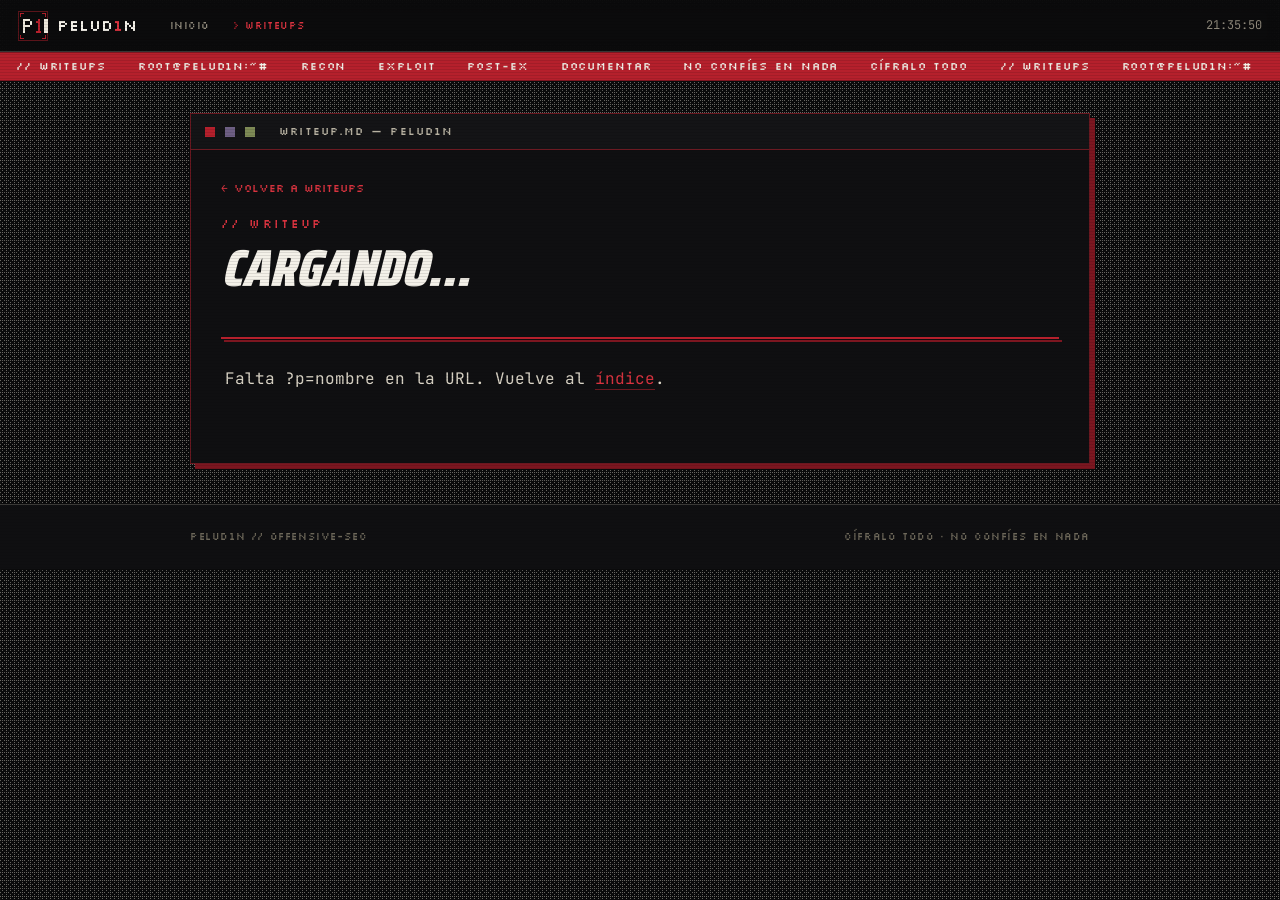
<file: writeup.html>
<!DOCTYPE html>
<html lang="es">
<head>
<meta charset="utf-8">
<meta name="viewport" content="width=device-width, initial-scale=1">
<title>pelud1n — writeup</title>
<style>@import url('https://fonts.googleapis.com/css2?family=Silkscreen:wght@400;700&family=Saira+Condensed:ital,wght@0,600;0,700;0,800;0,900;1,800;1,900&family=Saira:wght@400;500;600;700&family=VT323&family=JetBrains+Mono:wght@400;500;700&display=swap');
/* ============================================================
   pelud1n — COLOR TOKENS  ·  DEDSEC-style rework
   Black + bone + muted blood red. Solid, dark, 1-bit, NO neon.
   Desaturated olive + bruise-purple are GLITCH accents only.

   Token NAMES are preserved from the previous system on purpose:
   old --mint/--violet/--slate/--glow references are remapped at the
   bottom so the whole kit recolors automatically (mint→blood,
   violet→bruise, glows→off). Author NEW work against the named
   tokens below (--blood, --bone, --ink, --toxic, --bruise).
   ============================================================ */
:root {
  /* ---- INK — neutral, faintly-warm near-black ramp ----------- */
  --ink-1000: #050506;
  --ink-950:  #0A0A0B;   /* app background            */
  --ink-900:  #0F0F11;   /* elevated background       */
  --ink-850:  #141416;   /* surface / card            */
  --ink-800:  #1B1B1E;   /* surface hover             */
  --ink-750:  #232327;   /* surface active / inset    */
  --ink-700:  #2D2D32;   /* hairline strong           */
  --ink-600:  #3B3B42;   /* divider strong            */
  --ink-500:  #4F4F58;   /* disabled stroke           */
  --ink-400:  #6B6B75;   /* text tertiary / icon dim  */
  --ink-300:  #8A8A94;

  /* ---- BONE — warm off-white (the "white" of the 1-bit art) -- */
  --bone-050: #ECE7DB;   /* primary text              */
  --bone-100: #D9D3C5;
  --bone-200: #B7B1A1;
  --bone-300: #8F897B;   /* secondary text            */
  --bone-400: #6C6759;   /* tertiary text             */
  --bone-pure:#F4F1E9;   /* max-contrast highlight    */

  /* ---- BLOOD — primary signal (muted, solid, not neon) ------- */
  --blood-bright: #D8333F;   /* hover / active edge   */
  --blood:        #B5202C;   /* base accent           */
  --blood-deep:   #7C1620;   /* pressed / shadow       */
  --blood-dark:   #4E0E15;   /* deepest fill           */
  --blood-soft:   rgba(181, 32, 44, 0.16);
  --blood-line:   rgba(181, 32, 44, 0.55);

  /* ---- Glitch accents — DESATURATED, used sparingly ---------- */
  --toxic:      #7E8A55;     /* dithered olive / sage  */
  --toxic-soft: rgba(126, 138, 85, 0.16);
  --toxic-line: rgba(126, 138, 85, 0.5);
  --bruise:      #6E5F84;    /* muted purple           */
  --bruise-soft: rgba(110, 95, 132, 0.18);
  --bruise-line: rgba(110, 95, 132, 0.5);
  --rust:    #B5532A;        /* high severity          */
  --mustard: #C49A3C;        /* medium severity        */

  /* ============================================================
     SEMANTIC ALIASES — reference these in product code.
     ============================================================ */
  --color-bg:            var(--ink-950);
  --color-bg-elevated:   var(--ink-900);
  --color-surface:       var(--ink-850);
  --color-surface-hover: var(--ink-800);
  --color-surface-active:var(--ink-750);
  --color-surface-inset: var(--ink-1000);

  --color-text:          var(--bone-050);
  --color-text-secondary:var(--bone-300);
  --color-text-tertiary: var(--bone-400);
  --color-text-disabled: var(--ink-500);
  --color-text-on-accent:var(--bone-pure);   /* on blood fill */
  --color-text-on-bone:  var(--ink-1000);    /* on bone fill  */

  --color-border:        rgba(236, 231, 219, 0.12);
  --color-border-strong: rgba(236, 231, 219, 0.22);
  --color-border-faint:  rgba(236, 231, 219, 0.06);

  --color-accent:        var(--blood);
  --color-accent-hover:  var(--blood-bright);
  --color-accent-press:  var(--blood-deep);
  --color-accent-2:      var(--bone-050);     /* bone = high-contrast 2nd accent */
  --color-danger:        var(--blood-bright);

  --color-link:          var(--blood-bright);
  --color-link-hover:    var(--bone-pure);

  --color-selection:     rgba(181, 32, 44, 0.42);
  --color-focus:         var(--blood-bright);

  /* ---- Severity / status (gritty, muted) -------------------- */
  --sev-critical: var(--blood-bright);
  --sev-high:     var(--rust);
  --sev-medium:   var(--mustard);
  --sev-low:      var(--toxic);
  --sev-info:     var(--bruise);
  --sev-critical-soft: var(--blood-soft);
  --sev-high-soft:     rgba(181, 83, 42, 0.16);
  --sev-medium-soft:   rgba(196, 154, 60, 0.16);
  --sev-low-soft:      var(--toxic-soft);
  --sev-info-soft:     var(--bruise-soft);

  /* ============================================================
     BACKWARD-COMPAT REMAPS — keep old files on-palette.
     (mint → blood, violet → bruise, slate → ink, glows → off)
     ============================================================ */
  --slate-1000: var(--ink-1000); --slate-950: var(--ink-950); --slate-900: var(--ink-900);
  --slate-850: var(--ink-850);  --slate-800: var(--ink-800); --slate-750: var(--ink-750);
  --slate-700: var(--ink-700);  --slate-600: var(--ink-600); --slate-500: var(--ink-500);
  --slate-400: var(--ink-400);  --slate-300: var(--bone-300); --slate-200: var(--bone-200);
  --slate-100: var(--bone-100); --slate-050: var(--bone-050);

  --mint-bright: var(--blood-bright); --mint: var(--blood); --mint-deep: var(--blood-deep);
  --mint-soft: var(--blood-soft); --mint-line: var(--blood-line); --mint-glow: transparent;

  --violet-bright: #8A79A0; --violet: var(--bruise); --violet-deep: #574A68;
  --violet-soft: var(--bruise-soft); --violet-line: var(--bruise-line); --violet-glow: transparent;

  --red-bright: var(--blood-bright); --red: var(--blood); --red-deep: var(--blood-deep);
  --red-soft: var(--blood-soft); --red-line: var(--blood-line); --red-glow: transparent;
}

/* ============================================================
   pelud1n — TYPOGRAPHY TOKENS  ·  DEDSEC-style rework
   Pixel voice (Silkscreen) + condensed slogans (Saira Condensed)
   + BBS terminal (VT323) + mono (JetBrains) + body (Saira).
   ============================================================ */
:root {
  /* ---- Families ---------------------------------------------- */
  --font-pixel:    'Silkscreen', 'JetBrains Mono', ui-monospace, monospace;
  --font-display:  'Saira Condensed', 'Arial Narrow', system-ui, sans-serif;
  --font-terminal: 'VT323', 'JetBrains Mono', ui-monospace, monospace;
  --font-mono:     'JetBrains Mono', ui-monospace, 'DejaVu Sans Mono', monospace;
  --font-sans:     'Saira', system-ui, -apple-system, 'Segoe UI', sans-serif;

  /* ---- Weights ----------------------------------------------- */
  --weight-regular:   400;
  --weight-medium:    500;
  --weight-semibold:  600;
  --weight-bold:      700;
  --weight-extrabold: 800;
  --weight-black:     900;

  /* ---- Display scale (Saira Condensed — runs big & tight) ---- */
  --text-display-2xl: 116px;
  --text-display-xl:  84px;
  --text-display-lg:  60px;
  --text-display-md:  42px;
  --text-display-sm:  30px;

  /* ---- Pixel scale (Silkscreen — keep multiples for crisp px) */
  --text-pixel-lg: 32px;
  --text-pixel-md: 20px;
  --text-pixel-sm: 14px;
  --text-pixel-xs: 10px;   /* HUD micro labels, window titles */

  /* ---- Text / body scale (Saira) ----------------------------- */
  --text-heading:  20px;
  --text-body-lg:  18px;
  --text-body:     15px;
  --text-body-sm:  13px;
  --text-caption:  12px;
  --text-micro:    11px;

  /* ---- Line heights ------------------------------------------ */
  --leading-none:    1;
  --leading-tight:   1.05;
  --leading-snug:    1.25;
  --leading-normal:  1.55;
  --leading-relaxed: 1.7;

  /* ---- Letter spacing ---------------------------------------- */
  --tracking-tighter: -0.04em;
  --tracking-tight:   -0.02em;
  --tracking-normal:  0;
  --tracking-wide:    0.04em;
  --tracking-wider:   0.10em;
  --tracking-widest:  0.20em;   /* pixel / HUD labels */
}

/* ============================================================
   pelud1n — SPACING & LAYOUT TOKENS
   4px base grid — keeps everything aligned to the rejilla.
   ============================================================ */
:root {
  --space-0:   0;
  --space-px:  1px;
  --space-1:   4px;
  --space-2:   8px;
  --space-3:   12px;
  --space-4:   16px;
  --space-5:   20px;
  --space-6:   24px;
  --space-7:   28px;
  --space-8:   32px;
  --space-10:  40px;
  --space-12:  48px;
  --space-14:  56px;
  --space-16:  64px;
  --space-20:  80px;
  --space-24:  96px;
  --space-32:  128px;
  --space-40:  160px;

  /* ---- Layout ------------------------------------------------ */
  --container-sm:  640px;
  --container-md:  840px;
  --container-lg:  1080px;
  --container-xl:  1280px;
  --gutter:        24px;
  --section-y:     96px;   /* vertical rhythm between page sections */

  /* ---- Control sizing (height of buttons, inputs, etc.) ------ */
  --control-sm: 30px;
  --control-md: 38px;
  --control-lg: 46px;
}

/* ============================================================
   pelud1n — EFFECTS TOKENS  ·  DEDSEC-style rework
   Sharp/pixel corners, hard 1-bit shadows, dither + scanlines +
   halftone textures, glitch splits. NO neon glow (kept as no-ops).
   ============================================================ */
:root {
  /* ---- Radii — pixel/stencil: mostly square ------------------ */
  --radius-none: 0;
  --radius-sm:   1px;
  --radius-md:   2px;
  --radius-lg:   3px;
  --radius-xl:   4px;
  --radius-pill: 999px;

  /* ---- Border widths ----------------------------------------- */
  --border-hairline: 1px;
  --border-thick:    2px;
  --border-heavy:    3px;

  /* ---- Shadows — hard-edged "pixel" drops + deep ambient ----- */
  --shadow-pixel:    4px 4px 0 0 #000;
  --shadow-pixel-sm: 2px 2px 0 0 #000;
  --shadow-pixel-blood: 4px 4px 0 0 var(--blood-deep);
  --shadow-sm:    0 1px 2px rgba(0, 0, 0, 0.6);
  --shadow-md:    0 10px 28px rgba(0, 0, 0, 0.6);
  --shadow-lg:    0 22px 60px rgba(0, 0, 0, 0.72);
  --shadow-inset: inset 0 0 0 1px rgba(236, 231, 219, 0.04);

  /* ---- Glitch — channel-split offsets (replace the old glows) - */
  --glitch-text:    2px 0 var(--blood), -2px 0 var(--bone-200);
  --glitch-text-sm: 1px 0 var(--blood), -1px 0 var(--toxic);
  --glitch-box:     -3px 0 0 var(--blood-soft), 3px 0 0 var(--bruise-soft);

  /* ---- NEON GLOWS — disabled (kept so old refs don't break) --- */
  --glow-mint: 0 0 0 0 transparent;       /* @kind shadow */
  --glow-mint-sm: 0 0 0 0 transparent;    /* @kind shadow */
  --glow-violet: 0 0 0 0 transparent;     /* @kind shadow */
  --glow-red: 0 0 0 0 transparent;        /* @kind shadow */
  --glow-text-mint: none;  --glow-text-violet: none;  --glow-text-red: none;

  /* ---- Focus ring -------------------------------------------- */
  --focus-ring: 0 0 0 2px var(--color-bg), 0 0 0 4px var(--blood-bright);

  /* ---- Textures ---------------------------------------------- */
  /* Generated 1-bit tiles (originals, made with canvas). */
  --tex-dither:   url("[data-uri]");     /* @kind other */
  --tex-noise:    url("[data-uri]");      /* @kind other */
  --tex-halftone: url("[data-uri]");   /* @kind other */

  /* CSS-only fallbacks / overlays */
  --scanlines: repeating-linear-gradient(0deg, rgba(0,0,0,0) 0 2px, rgba(0,0,0,0.34) 2px 3px); /* @kind other */
  --scanlines-soft: repeating-linear-gradient(0deg, rgba(0,0,0,0) 0 3px, rgba(0,0,0,0.18) 3px 4px); /* @kind other */
  --halftone-dots: radial-gradient(rgba(236,231,219,0.5) 0.5px, transparent 1.1px); /* @kind other */
  --halftone-size: 4px 4px;

  /* ---- The rejilla (now a faint bone grid) ------------------- */
  --grid-line: rgba(236, 231, 219, 0.045);
  --grid-size: 36px;
  --grid-image:
    linear-gradient(var(--grid-line) var(--border-hairline), transparent var(--border-hairline)),
    linear-gradient(90deg, var(--grid-line) var(--border-hairline), transparent var(--border-hairline));

  /* ---- HUD corner ticks -------------------------------------- */
  --tick-size:   12px;
  --tick-weight: 2px;
  --tick-color:  var(--blood-line);
  --tick-inset:  0px;

  /* ---- Motion — snappy, glitchy ------------------------------ */
  --ease-out:    cubic-bezier(0.16, 1, 0.30, 1);   /* @kind other */
  --ease-in-out: cubic-bezier(0.65, 0, 0.35, 1);   /* @kind other */
  --ease-snap:   steps(2, end);                    /* @kind other */
  --ease-glitch: steps(3, end);                    /* @kind other */
  --duration-fast: 90ms;    /* @kind other */
  --duration-base: 160ms;   /* @kind other */
  --duration-slow: 320ms;   /* @kind other */
}

/* ============================================================
   pelud1n — BASE / RESET  ·  DEDSEC-style rework
   Black canvas, bone text. Opt-in helpers for the 1-bit world:
   .dither-bg .scanlines .halftone .crt .glitch  +  .pl-window chrome.
   ============================================================ */
*, *::before, *::after { box-sizing: border-box; }

html { -webkit-text-size-adjust: 100%; }

body {
  margin: 0;
  background-color: var(--color-bg);
  color: var(--color-text);
  font-family: var(--font-sans);
  font-size: var(--text-body);
  line-height: var(--leading-normal);
  font-weight: var(--weight-regular);
  -webkit-font-smoothing: antialiased;
  text-rendering: optimizeLegibility;
}

::selection { background: var(--color-selection); color: var(--bone-pure); }

/* Blocky scrollbar */
* { scrollbar-width: thin; scrollbar-color: var(--ink-700) transparent; }
*::-webkit-scrollbar { width: 12px; height: 12px; }
*::-webkit-scrollbar-thumb { background: var(--ink-700); border: 3px solid transparent; background-clip: content-box; }
*::-webkit-scrollbar-thumb:hover { background: var(--ink-600); background-clip: content-box; }

a { color: var(--color-link); text-decoration: none; }
a:hover { color: var(--color-link-hover); }

/* ---- Font helpers ------------------------------------------ */
.pixel    { font-family: var(--font-pixel); }
.display  { font-family: var(--font-display); }
.terminal { font-family: var(--font-terminal); }
.mono     { font-family: var(--font-mono); }
.sans     { font-family: var(--font-sans); }

/* ---- Backgrounds / textures -------------------------------- */
.peludin-grid {
  background-image: var(--grid-image);
  background-size: var(--grid-size) var(--grid-size);
}
.dither-bg {
  background-color: var(--color-bg);
  background-image: var(--tex-dither);
  background-repeat: repeat;
}
.halftone {
  background-image: var(--halftone-dots);
  background-size: var(--halftone-size);
}
/* Scanline + vignette overlay — put on a positioned ::after host */
.scanlines { position: relative; }
.scanlines::after {
  content: ""; position: absolute; inset: 0; pointer-events: none; z-index: 5;
  background: var(--scanlines); mix-blend-mode: multiply;
}
.crt { position: relative; }
.crt::after {
  content: ""; position: absolute; inset: 0; pointer-events: none; z-index: 6;
  background:
    var(--scanlines),
    radial-gradient(120% 120% at 50% 50%, transparent 60%, rgba(0,0,0,0.55) 100%);
}

/* ---- Glitch text (set data-text="..." to match content) ----- */
.glitch { position: relative; display: inline-block; }
.glitch::before, .glitch::after {
  content: attr(data-text); position: absolute; left: 0; top: 0; width: 100%;
  pointer-events: none; opacity: 0.85;
}
.glitch::before { color: var(--blood);  transform: translate(-2px, 0); clip-path: inset(0 0 52% 0); }
.glitch::after  { color: var(--toxic);  transform: translate(2px, 0);  clip-path: inset(52% 0 0 0); }
.glitch--live::before { animation: pl-glitch 2.4s var(--ease-glitch) infinite; }
.glitch--live::after  { animation: pl-glitch 2.4s var(--ease-glitch) infinite reverse; }

/* ---- Block cursor (bone by default; add .blood for red) ----- */
.pl-cursor { display: inline-block; width: 0.55em; height: 0.82em; background: var(--bone-pure);
  transform: translateY(0.06em); margin-left: 0.06em; }
.pl-cursor.blood { background: var(--blood); }
.pl-cursor.blink { animation: peludin-blink 1.05s steps(1) infinite; }

/* ---- Win9x-style window chrome ----------------------------- */
.pl-window {
  background: var(--color-surface); border: 1px solid var(--bone-200);
  box-shadow: var(--shadow-pixel); border-radius: 0;
}
.pl-window__bar {
  display: flex; align-items: center; justify-content: space-between; gap: 8px;
  padding: 4px 5px 4px 8px; background: var(--blood); color: var(--bone-pure);
  font-family: var(--font-pixel); font-size: 11px; text-transform: uppercase; letter-spacing: 0.04em;
}
.pl-window__bar--inert { background: var(--ink-700); color: var(--bone-200); }
.pl-window__x {
  width: 16px; height: 14px; flex: 0 0 auto; display: grid; place-items: center;
  background: var(--ink-850); border: 1px solid var(--bone-300); color: var(--bone-050);
  font-family: var(--font-pixel); font-size: 9px; cursor: pointer;
}
.pl-window__body { padding: 14px; }

/* HUD corner-tick frame */
.hud-frame { position: relative; }
.hud-frame::before, .hud-frame::after {
  content: ""; position: absolute; width: var(--tick-size); height: var(--tick-size); pointer-events: none;
}
.hud-frame::before { top: var(--tick-inset); left: var(--tick-inset);
  border-top: var(--tick-weight) solid var(--tick-color); border-left: var(--tick-weight) solid var(--tick-color); }
.hud-frame::after { top: var(--tick-inset); right: var(--tick-inset);
  border-top: var(--tick-weight) solid var(--tick-color); border-right: var(--tick-weight) solid var(--tick-color); }

/* ---- Keyframes --------------------------------------------- */
@keyframes peludin-blink { 0%, 49% { opacity: 1; } 50%, 100% { opacity: 0; } }
@keyframes pl-glitch {
  0%, 100% { transform: translate(-2px, 0); }
  20% { transform: translate(2px, -1px); }
  40% { transform: translate(-1px, 1px); }
  60% { transform: translate(3px, 0); }
  80% { transform: translate(-2px, -1px); }
}
@keyframes pl-flicker {
  0%, 100% { opacity: 1; } 92% { opacity: 1; } 93% { opacity: 0.4; } 95% { opacity: 1; } 97% { opacity: 0.7; }
}
@keyframes pl-scanroll { 0% { background-position-y: 0; } 100% { background-position-y: 100px; } }

/* pelud1n — writeups (mismo sistema de diseño) */
*{box-sizing:border-box;margin:0;padding:0}
html{scroll-behavior:smooth}
body{background:var(--ink-950);color:var(--bone-050);font-family:var(--font-sans);min-height:100vh;position:relative;overflow-x:hidden}
body::before{content:"";position:fixed;inset:0;z-index:0;pointer-events:none;
  background-image:linear-gradient(rgba(236,231,219,.045) 1px,transparent 1px),linear-gradient(90deg,rgba(236,231,219,.045) 1px,transparent 1px),var(--tex-dither);
  background-size:40px 40px,40px 40px,auto;opacity:.7}
body::after{content:"";position:fixed;inset:0;z-index:60;pointer-events:none;
  background:repeating-linear-gradient(0deg,rgba(0,0,0,0) 0 2px,rgba(0,0,0,.30) 2px 3px);mix-blend-mode:multiply;opacity:.32}
a{color:var(--blood-bright);text-decoration:none}
a:hover{color:var(--bone-pure)}

/* ---- top bar ---- */
.topbar{position:sticky;top:0;z-index:50;display:flex;align-items:center;gap:14px;height:52px;padding:0 18px;
  background:rgba(10,10,11,.92);backdrop-filter:blur(8px);-webkit-backdrop-filter:blur(8px);border-bottom:1px solid var(--color-border-strong)}
.topbar .mk{width:30px;height:30px;image-rendering:pixelated}
.topbar .wm{font-family:var(--font-pixel);font-size:16px;color:var(--bone-pure)}
.topbar .wm .one{color:var(--blood-bright)}
.topbar nav{display:flex;gap:2px;margin-left:8px}
.topbar nav a{font-family:var(--font-pixel);font-size:10px;text-transform:uppercase;letter-spacing:.04em;color:var(--color-text-secondary);padding:8px 11px}
.topbar nav a:hover{color:var(--bone-050);background:var(--color-surface-hover)}
.topbar nav a.on{color:var(--blood-bright)}
.topbar nav a.on::before{content:"> ";color:var(--blood)}
.topbar .clock{margin-left:auto;font-family:var(--font-mono);font-size:12px;color:var(--color-text-secondary)}

/* ---- ticker ---- */
.ticker{position:relative;z-index:1;overflow:hidden;background:var(--blood);border-top:1px solid var(--blood-deep);border-bottom:1px solid var(--blood-deep)}
.ticker .run{display:inline-block;white-space:nowrap;animation:mq 28s linear infinite;font-family:var(--font-pixel);font-size:11px;letter-spacing:.08em;text-transform:uppercase;color:var(--bone-pure);padding:5px 0}
.ticker .run span{padding:0 16px}
@keyframes mq{from{transform:translateX(0)}to{transform:translateX(-50%)}}

/* ---- window chrome ---- */
.wrap{position:relative;z-index:1;max-width:940px;margin:32px auto;padding:0 20px}
.cwin{background:var(--ink-900);border:1px solid var(--blood-line);box-shadow:5px 5px 0 0 var(--blood-deep)}
.cwin__bar{display:flex;align-items:center;gap:10px;padding:9px 14px;background:var(--ink-850);border-bottom:1px solid var(--blood-line);
  font-family:var(--font-pixel);font-size:11px;letter-spacing:.1em;text-transform:uppercase;color:var(--bone-200)}
.dot{width:10px;height:10px;background:var(--blood);display:inline-block}.dot.b{background:var(--bruise)}.dot.t{background:var(--toxic)}
.cwin__body{padding:26px 30px 34px}

/* ---- writeup metadata header ---- */
.eyebrow{font-family:var(--font-pixel);font-size:12px;letter-spacing:.18em;text-transform:uppercase;color:var(--blood-bright)}
.wu-title{font-family:var(--font-display);font-weight:900;font-style:italic;font-size:52px;line-height:.95;text-transform:uppercase;color:var(--bone-pure);margin:10px 0 14px}
.wu-meta{display:flex;flex-wrap:wrap;gap:8px;align-items:center;margin-bottom:8px}
.badge{font-family:var(--font-pixel);font-size:11px;letter-spacing:.08em;text-transform:uppercase;padding:5px 10px;border:1px solid}
.badge.plat{color:var(--bone-pure);background:var(--blood);border-color:var(--blood-deep)}
.badge.easy{color:var(--toxic);border-color:var(--toxic-line)}
.badge.medium{color:var(--mustard);border-color:rgba(196,154,60,.5)}
.badge.hard{color:var(--rust);border-color:rgba(181,83,42,.5)}
.badge.insane{color:var(--blood-bright);border-color:var(--blood-line)}
.chip{font-family:var(--font-mono);font-size:13px;color:var(--bone-100);background:var(--ink-850);border:1px solid var(--blood-line);padding:4px 10px}
.chip b{color:var(--bone-400);font-weight:500}
.wu-tags{display:flex;flex-wrap:wrap;gap:9px;margin-top:6px}
.wu-tags span{font-family:var(--font-mono);font-size:12px;color:var(--color-text-tertiary)}
.hr-blood{height:2px;background:var(--blood);border:0;margin:22px 0 6px;box-shadow:3px 3px 0 0 var(--blood-deep)}

/* ---- article (markdown) ---- */
.md{font-size:16px;line-height:1.75;color:var(--bone-050)}
.md>*{margin:0 0 16px}
.md h1{font-family:var(--font-display);font-weight:900;font-style:italic;text-transform:uppercase;font-size:34px;line-height:1.05;color:var(--bone-pure);margin:34px 0 14px;padding-bottom:8px;border-bottom:1px solid var(--blood-line)}
.md h2{font-family:var(--font-display);font-weight:800;text-transform:uppercase;font-size:26px;color:var(--blood-bright);margin:30px 0 12px;display:flex;align-items:center;gap:10px}
.md h2::before{content:"//";font-family:var(--font-pixel);font-size:14px;color:var(--blood)}
.md h3{font-family:var(--font-pixel);font-size:15px;letter-spacing:.06em;text-transform:uppercase;color:var(--bone-100);margin:24px 0 10px}
.md h4{font-family:var(--font-sans);font-weight:700;font-size:17px;color:var(--bone-100);margin:20px 0 8px}
.md p{color:var(--bone-100)}
.md strong{color:var(--bone-pure)}
.md em{color:var(--bone-200)}
.md ul,.md ol{padding-left:24px;color:var(--bone-100)}
.md li{margin:6px 0}
.md ul li::marker{color:var(--blood-bright)}
.md ol li::marker{color:var(--blood-bright);font-family:var(--font-mono)}
.md blockquote{border-left:3px solid var(--blood);background:var(--blood-soft);padding:10px 16px;color:var(--bone-200);font-style:italic}
.md a{border-bottom:1px solid var(--blood-line)}
.md hr{height:1px;background:var(--color-border-strong);border:0;margin:26px 0}
/* inline code */
.md :not(pre)>code{font-family:var(--font-mono);font-size:.9em;color:var(--blood-bright);background:var(--ink-850);border:1px solid var(--blood-line);padding:1px 6px;border-radius:2px}
/* code blocks — terminal window */
.md pre{position:relative;background:var(--ink-1000);border:1px solid var(--blood-line);box-shadow:4px 4px 0 0 #000;padding:34px 16px 16px;overflow-x:auto;margin:18px 0}
.md pre::before{content:"● ● ●";position:absolute;top:0;left:0;right:0;height:24px;line-height:24px;padding:0 12px;font-size:9px;letter-spacing:2px;color:var(--blood);background:var(--ink-850);border-bottom:1px solid var(--blood-line)}
.md pre code{font-family:var(--font-mono);font-size:13.5px;line-height:1.6;color:var(--bone-100);background:none;border:0;padding:0}
/* tables */
.md table{width:100%;border-collapse:collapse;font-size:14px;margin:18px 0}
.md th,.md td{border:1px solid var(--color-border-strong);padding:8px 12px;text-align:left}
.md th{background:var(--ink-850);font-family:var(--font-pixel);font-size:11px;letter-spacing:.06em;text-transform:uppercase;color:var(--bone-200)}
.md td{color:var(--bone-100);font-family:var(--font-mono);font-size:13px}
/* images / screenshots */
.md img{max-width:100%;height:auto;display:block;margin:18px 0;border:1px solid var(--blood-line);box-shadow:5px 5px 0 0 var(--blood-deep)}

/* ---- index list (writeups.html) ---- */
.list a.row{display:flex;align-items:center;gap:16px;padding:16px 10px;border-top:1px solid var(--color-border);color:inherit;transition:background .12s}
.list a.row:first-child{border-top:0}
.list a.row:hover{background:var(--color-surface-hover)}
.list .b{min-width:64px;text-align:center}
.list .info{flex:1;min-width:0}
.list .t{font-family:var(--font-mono);font-size:16px;font-weight:600;color:var(--bone-050)}
.list .tags{display:flex;gap:9px;margin-top:4px;flex-wrap:wrap}
.list .tags span{font-family:var(--font-mono);font-size:11px;color:var(--color-text-tertiary)}
.list .right{text-align:right;font-family:var(--font-mono);font-size:11px;color:var(--color-text-tertiary);white-space:nowrap}
.list .right .go{margin-top:3px;color:var(--blood-bright)}
.empty{font-family:var(--font-mono);color:var(--color-text-tertiary);padding:20px 4px}

/* ---- footer ---- */
.foot{position:relative;z-index:1;border-top:1px solid var(--color-border-strong);background:var(--color-bg-elevated);margin-top:40px}
.foot .in{max-width:940px;margin:0 auto;padding:24px 20px;display:flex;align-items:center;justify-content:space-between;gap:16px;flex-wrap:wrap;
  font-family:var(--font-pixel);font-size:10px;letter-spacing:.06em;text-transform:uppercase;color:var(--color-text-tertiary)}
.back{display:inline-flex;align-items:center;gap:8px;font-family:var(--font-pixel);font-size:11px;text-transform:uppercase;color:var(--blood-bright);margin-bottom:18px}

@media(max-width:640px){.wu-title{font-size:38px}.cwin__body{padding:20px 16px}.topbar nav a{padding:8px 7px}}
</style>
</head>
<body>
<header class="topbar">
<a href="index.html" style="display:inline-flex;align-items:center;gap:9px"><svg class="mk" xmlns="http://www.w3.org/2000/svg" viewBox="0 0 64 64" width="64" height="64" shape-rendering="crispEdges" role="img" aria-label="pelud1n mark"><rect x="0.5" y="0.5" width="63" height="63" fill="#0A0A0B" stroke="#B5202C"></rect><g fill="none" stroke="#B5202C" stroke-width="2"><path d="M5 13 V5 H13 M51 5 H59 V13 M59 51 V59 H51 M13 59 H5 V51"></path></g><rect x="10" y="18" width="4" height="4" fill="#ECE7DB"></rect><rect x="14" y="18" width="4" height="4" fill="#ECE7DB"></rect><rect x="18" y="18" width="4" height="4" fill="#ECE7DB"></rect><rect x="22" y="18" width="4" height="4" fill="#ECE7DB"></rect><rect x="10" y="22" width="4" height="4" fill="#ECE7DB"></rect><rect x="26" y="22" width="4" height="4" fill="#ECE7DB"></rect><rect x="10" y="26" width="4" height="4" fill="#ECE7DB"></rect><rect x="26" y="26" width="4" height="4" fill="#ECE7DB"></rect><rect x="10" y="30" width="4" height="4" fill="#ECE7DB"></rect><rect x="14" y="30" width="4" height="4" fill="#ECE7DB"></rect><rect x="18" y="30" width="4" height="4" fill="#ECE7DB"></rect><rect x="22" y="30" width="4" height="4" fill="#ECE7DB"></rect><rect x="10" y="34" width="4" height="4" fill="#ECE7DB"></rect><rect x="10" y="38" width="4" height="4" fill="#ECE7DB"></rect><rect x="10" y="42" width="4" height="4" fill="#ECE7DB"></rect><rect x="42" y="18" width="4" height="4" fill="#B5202C"></rect><rect x="38" y="22" width="4" height="4" fill="#B5202C"></rect><rect x="42" y="22" width="4" height="4" fill="#B5202C"></rect><rect x="42" y="26" width="4" height="4" fill="#B5202C"></rect><rect x="42" y="30" width="4" height="4" fill="#B5202C"></rect><rect x="42" y="34" width="4" height="4" fill="#B5202C"></rect><rect x="42" y="38" width="4" height="4" fill="#B5202C"></rect><rect x="38" y="42" width="4" height="4" fill="#B5202C"></rect><rect x="42" y="42" width="4" height="4" fill="#B5202C"></rect><rect x="46" y="42" width="4" height="4" fill="#B5202C"></rect><rect x="56" y="18" width="8" height="28" fill="#ECE7DB"></rect></svg><span class="wm">pelud<span class="one">1</span>n</span></a>
<nav><a href="index.html">inicio</a><a href="writeups.html" class="on">writeups</a></nav>
<span class="clock" id="clock">--:--:--</span>
</header>
<div class="ticker"><div class="run"><span>// writeups</span><span>root@pelud1n:~#</span><span>recon</span><span>exploit</span><span>post-ex</span><span>documentar</span><span>no confíes en nada</span><span>cífralo todo</span><span>// writeups</span><span>root@pelud1n:~#</span><span>recon</span><span>exploit</span><span>post-ex</span><span>documentar</span><span>no confíes en nada</span><span>cífralo todo</span></div></div>
<main class="wrap">
<div class="cwin">
<div class="cwin__bar"><span class="dot"></span><span class="dot b"></span><span class="dot t"></span>&nbsp; writeup.md — pelud1n</div>
<div class="cwin__body">
<a class="back" href="writeups.html">&larr; volver a writeups</a>
<div class="eyebrow" id="wu-eyebrow">// writeup</div>
<h1 class="wu-title" id="wu-title">cargando…</h1>
<div class="wu-meta" id="wu-meta"></div>
<div class="wu-tags" id="wu-tags"></div>
<hr class="hr-blood">
<article class="md" id="md"><p class="empty">cargando…</p></article>
</div></div></main>
<footer class="foot"><div class="in"><span>pelud1n // offensive-sec</span><span>cífralo todo · no confíes en nada</span></div></footer>
<script>/**
 * marked v18.0.5 - a markdown parser
 * Copyright (c) 2018-2026, MarkedJS. (MIT License)
 * Copyright (c) 2011-2018, Christopher Jeffrey. (MIT License)
 * https://github.com/markedjs/marked
 */

/**
 * DO NOT EDIT THIS FILE
 * The code in this file is generated from files in ./src/
 */
(function(g,f){if(typeof exports=="object"&&typeof module<"u"){module.exports=f()}else if("function"==typeof define && define.amd){define("marked",f)}else {g["marked"]=f()}}(typeof globalThis < "u" ? globalThis : typeof self < "u" ? self : this,function(){var exports={};var __exports=exports;var module={exports};
"use strict";var N=Object.defineProperty;var Oe=Object.getOwnPropertyDescriptor;var we=Object.getOwnPropertyNames;var ye=Object.prototype.hasOwnProperty;var Pe=(l,e)=>{for(var t in e)N(l,t,{get:e[t],enumerable:!0})},Se=(l,e,t,n)=>{if(e&&typeof e=="object"||typeof e=="function")for(let s of we(e))!ye.call(l,s)&&s!==t&&N(l,s,{get:()=>e[s],enumerable:!(n=Oe(e,s))||n.enumerable});return l};var $e=l=>Se(N({},"__esModule",{value:!0}),l);var Rt={};Pe(Rt,{Hooks:()=>P,Lexer:()=>x,Marked:()=>C,Parser:()=>b,Renderer:()=>y,TextRenderer:()=>S,Tokenizer:()=>w,defaults:()=>T,getDefaults:()=>_,lexer:()=>bt,marked:()=>g,options:()=>ht,parse:()=>mt,parseInline:()=>ft,parser:()=>xt,setOptions:()=>kt,use:()=>dt,walkTokens:()=>gt});module.exports=$e(Rt);function _(){return{async:!1,breaks:!1,extensions:null,gfm:!0,hooks:null,pedantic:!1,renderer:null,silent:!1,tokenizer:null,walkTokens:null}}var T=_();function Q(l){T=l}var z={exec:()=>null};function E(l){let e=[];return t=>{let n=Math.max(0,Math.min(3,t-1)),s=e[n];return s||(s=l(n),e[n]=s),s}}function d(l,e=""){let t=typeof l=="string"?l:l.source,n={replace:(s,r)=>{let i=typeof r=="string"?r:r.source;return i=i.replace(m.caret,"$1"),t=t.replace(s,i),n},getRegex:()=>new RegExp(t,e)};return n}var Le=((l="")=>{try{return!!new RegExp("(?<=1)(?<!1)"+l)}catch{return!1}})(),m={codeRemoveIndent:/^(?: {1,4}| {0,3}\t)/gm,outputLinkReplace:/\\([\[\]])/g,indentCodeCompensation:/^(\s+)(?:```)/,beginningSpace:/^\s+/,endingHash:/#$/,startingSpaceChar:/^ /,endingSpaceChar:/ $/,nonSpaceChar:/[^ ]/,newLineCharGlobal:/\n/g,tabCharGlobal:/\t/g,multipleSpaceGlobal:/\s+/g,blankLine:/^[ \t]*$/,doubleBlankLine:/\n[ \t]*\n[ \t]*$/,blockquoteStart:/^ {0,3}>/,blockquoteSetextReplace:/\n {0,3}((?:=+|-+) *)(?=\n|$)/g,blockquoteSetextReplace2:/^ {0,3}>[ \t]?/gm,listReplaceNesting:/^ {1,4}(?=( {4})*[^ ])/g,listIsTask:/^\[[ xX]\] +\S/,listReplaceTask:/^\[[ xX]\] +/,listTaskCheckbox:/\[[ xX]\]/,anyLine:/\n.*\n/,hrefBrackets:/^<(.*)>$/,tableDelimiter:/[:|]/,tableAlignChars:/^\||\| *$/g,tableRowBlankLine:/\n[ \t]*$/,tableAlignRight:/^ *-+: *$/,tableAlignCenter:/^ *:-+: *$/,tableAlignLeft:/^ *:-+ *$/,startATag:/^<a /i,endATag:/^<\/a>/i,startPreScriptTag:/^<(pre|code|kbd|script)(\s|>)/i,endPreScriptTag:/^<\/(pre|code|kbd|script)(\s|>)/i,startAngleBracket:/^</,endAngleBracket:/>$/,pedanticHrefTitle:/^([^'"]*[^\s])\s+(['"])(.*)\2/,unicodeAlphaNumeric:/[\p{L}\p{N}]/u,escapeTest:/[&<>"']/,escapeReplace:/[&<>"']/g,escapeTestNoEncode:/[<>"']|&(?!(#\d{1,7}|#[Xx][a-fA-F0-9]{1,6}|\w+);)/,escapeReplaceNoEncode:/[<>"']|&(?!(#\d{1,7}|#[Xx][a-fA-F0-9]{1,6}|\w+);)/g,caret:/(^|[^\[])\^/g,percentDecode:/%25/g,findPipe:/\|/g,splitPipe:/ \|/,slashPipe:/\\\|/g,carriageReturn:/\r\n|\r/g,spaceLine:/^ +$/gm,notSpaceStart:/^\S*/,endingNewline:/\n$/,listItemRegex:l=>new RegExp(`^( {0,3}${l})((?:[	 ][^\\n]*)?(?:\\n|$))`),nextBulletRegex:E(l=>new RegExp(`^ {0,${l}}(?:[*+-]|\\d{1,9}[.)])((?:[ 	][^\\n]*)?(?:\\n|$))`)),hrRegex:E(l=>new RegExp(`^ {0,${l}}((?:- *){3,}|(?:_ *){3,}|(?:\\* *){3,})(?:\\n+|$)`)),fencesBeginRegex:E(l=>new RegExp(`^ {0,${l}}(?:\`\`\`|~~~)`)),headingBeginRegex:E(l=>new RegExp(`^ {0,${l}}#`)),htmlBeginRegex:E(l=>new RegExp(`^ {0,${l}}<(?:[a-z].*>|!--)`,"i")),blockquoteBeginRegex:E(l=>new RegExp(`^ {0,${l}}>`))},_e=/^(?:[ \t]*(?:\n|$))+/,ze=/^((?: {4}| {0,3}\t)[^\n]+(?:\n(?:[ \t]*(?:\n|$))*)?)+/,Me=/^ {0,3}(`{3,}(?=[^`\n]*(?:\n|$))|~{3,})([^\n]*)(?:\n|$)(?:|([\s\S]*?)(?:\n|$))(?: {0,3}\1[~`]* *(?=\n|$)|$)/,D=/^ {0,3}((?:-[\t ]*){3,}|(?:_[ \t]*){3,}|(?:\*[ \t]*){3,})(?:\n+|$)/,Ee=/^ {0,3}(#{1,6})(?=\s|$)(.*)(?:\n+|$)/,F=/ {0,3}(?:[*+-]|\d{1,9}[.)])/,ae=/^(?!bull |blockCode|fences|blockquote|heading|html|table)((?:.|\n(?!\s*?\n|bull |blockCode|fences|blockquote|heading|html|table))+?)\n {0,3}(=+|-+) *(?:\n+|$)/,le=d(ae).replace(/bull/g,F).replace(/blockCode/g,/(?: {4}| {0,3}\t)/).replace(/fences/g,/ {0,3}(?:`{3,}|~{3,})/).replace(/blockquote/g,/ {0,3}>/).replace(/heading/g,/ {0,3}#{1,6}/).replace(/html/g,/ {0,3}<[^\n>]+>\n/).replace(/\|table/g,"").getRegex(),Ie=d(ae).replace(/bull/g,F).replace(/blockCode/g,/(?: {4}| {0,3}\t)/).replace(/fences/g,/ {0,3}(?:`{3,}|~{3,})/).replace(/blockquote/g,/ {0,3}>/).replace(/heading/g,/ {0,3}#{1,6}/).replace(/html/g,/ {0,3}<[^\n>]+>\n/).replace(/table/g,/ {0,3}\|?(?:[:\- ]*\|)+[\:\- ]*\n/).getRegex(),U=/^([^\n]+(?:\n(?!hr|heading|lheading|blockquote|fences|list|html|table| +\n)[^\n]+)*)/,Ae=/^[^\n]+/,K=/(?!\s*\])(?:\\[\s\S]|[^\[\]\\])+/,Ce=d(/^ {0,3}\[(label)\]: *(?:\n[ \t]*)?([^<\s][^\s]*|<.*?>)(?:(?: +(?:\n[ \t]*)?| *\n[ \t]*)(title))? *(?:\n+|$)/).replace("label",K).replace("title",/(?:"(?:\\"?|[^"\\])*"|'[^'\n]*(?:\n[^'\n]+)*\n?'|\([^()]*\))/).getRegex(),Be=d(/^(bull)([ \t][^\n]*?)?(?:\n|$)/).replace(/bull/g,F).getRegex(),H="address|article|aside|base|basefont|blockquote|body|caption|center|col|colgroup|dd|details|dialog|dir|div|dl|dt|fieldset|figcaption|figure|footer|form|frame|frameset|h[1-6]|head|header|hr|html|iframe|legend|li|link|main|menu|menuitem|meta|nav|noframes|ol|optgroup|option|p|param|search|section|summary|table|tbody|td|tfoot|th|thead|title|tr|track|ul",W=/<!--(?:-?>|[\s\S]*?(?:-->|$))/,De=d("^ {0,3}(?:<(script|pre|style|textarea)[\\s>][\\s\\S]*?(?:</\\1>[^\\n]*\\n+|$)|comment[^\\n]*(\\n+|$)|<\\?[\\s\\S]*?(?:\\?>\\n*|$)|<![A-Z][\\s\\S]*?(?:>\\n*|$)|<!\\[CDATA\\[[\\s\\S]*?(?:\\]\\]>\\n*|$)|</?(tag)(?: +|\\n|/?>)[\\s\\S]*?(?:(?:\\n[ 	]*)+\\n|$)|<(?!script|pre|style|textarea)([a-z][\\w-]*)(?:attribute)*? */?>(?=[ \\t]*(?:\\n|$))[\\s\\S]*?(?:(?:\\n[ 	]*)+\\n|$)|</(?!script|pre|style|textarea)[a-z][\\w-]*\\s*>(?=[ \\t]*(?:\\n|$))[\\s\\S]*?(?:(?:\\n[ 	]*)+\\n|$))","i").replace("comment",W).replace("tag",H).replace("attribute",/ +[a-zA-Z:_][\w.:-]*(?: *= *"[^"\n]*"| *= *'[^'\n]*'| *= *[^\s"'=<>`]+)?/).getRegex(),ue=d(U).replace("hr",D).replace("heading"," {0,3}#{1,6}(?:\\s|$)").replace("|lheading","").replace("|table","").replace("blockquote"," {0,3}>").replace("fences"," {0,3}(?:`{3,}(?=[^`\\n]*\\n)|~{3,})[^\\n]*\\n").replace("list"," {0,3}(?:[*+-]|1[.)])[ \\t]+[^ \\t\\n]").replace("html","</?(?:tag)(?: +|\\n|/?>)|<(?:script|pre|style|textarea|!--)").replace("tag",H).getRegex(),qe=d(/^( {0,3}> ?(paragraph|[^\n]*)(?:\n|$))+/).replace("paragraph",ue).getRegex(),X={blockquote:qe,code:ze,def:Ce,fences:Me,heading:Ee,hr:D,html:De,lheading:le,list:Be,newline:_e,paragraph:ue,table:z,text:Ae},ie=d("^ *([^\\n ].*)\\n {0,3}((?:\\| *)?:?-+:? *(?:\\| *:?-+:? *)*(?:\\| *)?)(?:\\n((?:(?! *\\n|hr|heading|blockquote|code|fences|list|html).*(?:\\n|$))*)\\n*|$)").replace("hr",D).replace("heading"," {0,3}#{1,6}(?:\\s|$)").replace("blockquote"," {0,3}>").replace("code","(?: {4}| {0,3}	)[^\\n]").replace("fences"," {0,3}(?:`{3,}(?=[^`\\n]*\\n)|~{3,})[^\\n]*\\n").replace("list"," {0,3}(?:[*+-]|1[.)])[ \\t]").replace("html","</?(?:tag)(?: +|\\n|/?>)|<(?:script|pre|style|textarea|!--)").replace("tag",H).getRegex(),ve={...X,lheading:Ie,table:ie,paragraph:d(U).replace("hr",D).replace("heading"," {0,3}#{1,6}(?:\\s|$)").replace("|lheading","").replace("table",ie).replace("blockquote"," {0,3}>").replace("fences"," {0,3}(?:`{3,}(?=[^`\\n]*\\n)|~{3,})[^\\n]*\\n").replace("list"," {0,3}(?:[*+-]|1[.)])[ \\t]+[^ \\t\\n]").replace("html","</?(?:tag)(?: +|\\n|/?>)|<(?:script|pre|style|textarea|!--)").replace("tag",H).getRegex()},He={...X,html:d(`^ *(?:comment *(?:\\n|\\s*$)|<(tag)[\\s\\S]+?</\\1> *(?:\\n{2,}|\\s*$)|<tag(?:"[^"]*"|'[^']*'|\\s[^'"/>\\s]*)*?/?> *(?:\\n{2,}|\\s*$))`).replace("comment",W).replace(/tag/g,"(?!(?:a|em|strong|small|s|cite|q|dfn|abbr|data|time|code|var|samp|kbd|sub|sup|i|b|u|mark|ruby|rt|rp|bdi|bdo|span|br|wbr|ins|del|img)\\b)\\w+(?!:|[^\\w\\s@]*@)\\b").getRegex(),def:/^ *\[([^\]]+)\]: *<?([^\s>]+)>?(?: +(["(][^\n]+[")]))? *(?:\n+|$)/,heading:/^(#{1,6})(.*)(?:\n+|$)/,fences:z,lheading:/^(.+?)\n {0,3}(=+|-+) *(?:\n+|$)/,paragraph:d(U).replace("hr",D).replace("heading",` *#{1,6} *[^
]`).replace("lheading",le).replace("|table","").replace("blockquote"," {0,3}>").replace("|fences","").replace("|list","").replace("|html","").replace("|tag","").getRegex()},Ze=/^\\([!"#$%&'()*+,\-./:;<=>?@\[\]\\^_`{|}~])/,Ge=/^(`+)([^`]|[^`][\s\S]*?[^`])\1(?!`)/,pe=/^( {2,}|\\)\n(?!\s*$)/,Ne=/^(`+|[^`])(?:(?= {2,}\n)|[\s\S]*?(?:(?=[\\<!\[`*_]|\b_|$)|[^ ](?= {2,}\n)))/,I=/[\p{P}\p{S}]/u,Z=/[\s\p{P}\p{S}]/u,J=/[^\s\p{P}\p{S}]/u,Qe=d(/^((?![*_])punctSpace)/,"u").replace(/punctSpace/g,Z).getRegex(),ce=/(?!~)[\p{P}\p{S}]/u,je=/(?!~)[\s\p{P}\p{S}]/u,Fe=/(?:[^\s\p{P}\p{S}]|~)/u,Ue=d(/link|precode-code|html/,"g").replace("link",/\[(?:[^\[\]`]|(?<a>`+)[^`]+\k<a>(?!`))*?\]\((?:\\[\s\S]|[^\\\(\)]|\((?:\\[\s\S]|[^\\\(\)])*\))*\)/).replace("precode-",Le?"(?<!`)()":"(^^|[^`])").replace("code",/(?<b>`+)[^`]+\k<b>(?!`)/).replace("html",/<(?! )[^<>]*?>/).getRegex(),he=/^(?:\*+(?:((?!\*)punct)|([^\s*]))?)|^_+(?:((?!_)punct)|([^\s_]))?/,Ke=d(he,"u").replace(/punct/g,I).getRegex(),We=d(he,"u").replace(/punct/g,ce).getRegex(),ke="^[^_*]*?__[^_*]*?\\*[^_*]*?(?=__)|[^*]+(?=[^*])|(?!\\*)punct(\\*+)(?=[\\s]|$)|notPunctSpace(\\*+)(?!\\*)(?=punctSpace|$)|(?!\\*)punctSpace(\\*+)(?=notPunctSpace)|[\\s](\\*+)(?!\\*)(?=punct)|(?!\\*)punct(\\*+)(?!\\*)(?=punct)|notPunctSpace(\\*+)(?=notPunctSpace)",Xe=d(ke,"gu").replace(/notPunctSpace/g,J).replace(/punctSpace/g,Z).replace(/punct/g,I).getRegex(),Je=d(ke,"gu").replace(/notPunctSpace/g,Fe).replace(/punctSpace/g,je).replace(/punct/g,ce).getRegex(),Ve=d("^[^_*]*?\\*\\*[^_*]*?_[^_*]*?(?=\\*\\*)|[^_]+(?=[^_])|(?!_)punct(_+)(?=[\\s]|$)|notPunctSpace(_+)(?!_)(?=punctSpace|$)|(?!_)punctSpace(_+)(?=notPunctSpace)|[\\s](_+)(?!_)(?=punct)|(?!_)punct(_+)(?!_)(?=punct)","gu").replace(/notPunctSpace/g,J).replace(/punctSpace/g,Z).replace(/punct/g,I).getRegex(),Ye=d(/^~~?(?:((?!~)punct)|[^\s~])/,"u").replace(/punct/g,I).getRegex(),et="^[^~]+(?=[^~])|(?!~)punct(~~?)(?=[\\s]|$)|notPunctSpace(~~?)(?!~)(?=punctSpace|$)|(?!~)punctSpace(~~?)(?=notPunctSpace)|[\\s](~~?)(?!~)(?=punct)|(?!~)punct(~~?)(?!~)(?=punct)|notPunctSpace(~~?)(?=notPunctSpace)",tt=d(et,"gu").replace(/notPunctSpace/g,J).replace(/punctSpace/g,Z).replace(/punct/g,I).getRegex(),nt=d(/\\(punct)/,"gu").replace(/punct/g,I).getRegex(),rt=d(/^<(scheme:[^\s\x00-\x1f<>]*|email)>/).replace("scheme",/[a-zA-Z][a-zA-Z0-9+.-]{1,31}/).replace("email",/[a-zA-Z0-9.!#$%&'*+/=?^_`{|}~-]+(@)[a-zA-Z0-9](?:[a-zA-Z0-9-]{0,61}[a-zA-Z0-9])?(?:\.[a-zA-Z0-9](?:[a-zA-Z0-9-]{0,61}[a-zA-Z0-9])?)+(?![-_])/).getRegex(),st=d(W).replace("(?:-->|$)","-->").getRegex(),it=d("^comment|^</[a-zA-Z][\\w:-]*\\s*>|^<[a-zA-Z][\\w-]*(?:attribute)*?\\s*/?>|^<\\?[\\s\\S]*?\\?>|^<![a-zA-Z]+\\s[\\s\\S]*?>|^<!\\[CDATA\\[[\\s\\S]*?\\]\\]>").replace("comment",st).replace("attribute",/\s+[a-zA-Z:_][\w.:-]*(?:\s*=\s*"[^"]*"|\s*=\s*'[^']*'|\s*=\s*[^\s"'=<>`]+)?/).getRegex(),v=/(?:\[(?:\\[\s\S]|[^\[\]\\])*\]|\\[\s\S]|`+(?!`)[^`]*?`+(?!`)|``+(?=\])|[^\[\]\\`])*?/,ot=d(/^!?\[(label)\]\(\s*(href)(?:(?:[ \t]+(?:\n[ \t]*)?|\n[ \t]*)(title))?\s*\)/).replace("label",v).replace("href",/<(?:\\.|[^\n<>\\])+>|[^ \t\n\x00-\x1f]*/).replace("title",/"(?:\\"?|[^"\\])*"|'(?:\\'?|[^'\\])*'|\((?:\\\)?|[^)\\])*\)/).getRegex(),de=d(/^!?\[(label)\]\[(ref)\]/).replace("label",v).replace("ref",K).getRegex(),ge=d(/^!?\[(ref)\](?:\[\])?/).replace("ref",K).getRegex(),at=d("reflink|nolink(?!\\()","g").replace("reflink",de).replace("nolink",ge).getRegex(),oe=/[hH][tT][tT][pP][sS]?|[fF][tT][pP]/,V={_backpedal:z,anyPunctuation:nt,autolink:rt,blockSkip:Ue,br:pe,code:Ge,del:z,delLDelim:z,delRDelim:z,emStrongLDelim:Ke,emStrongRDelimAst:Xe,emStrongRDelimUnd:Ve,escape:Ze,link:ot,nolink:ge,punctuation:Qe,reflink:de,reflinkSearch:at,tag:it,text:Ne,url:z},lt={...V,link:d(/^!?\[(label)\]\((.*?)\)/).replace("label",v).getRegex(),reflink:d(/^!?\[(label)\]\s*\[([^\]]*)\]/).replace("label",v).getRegex()},j={...V,emStrongRDelimAst:Je,emStrongLDelim:We,delLDelim:Ye,delRDelim:tt,url:d(/^((?:protocol):\/\/|www\.)(?:[a-zA-Z0-9\-]+\.?)+[^\s<]*|^email/).replace("protocol",oe).replace("email",/[A-Za-z0-9._+-]+(@)[a-zA-Z0-9-_]+(?:\.[a-zA-Z0-9-_]*[a-zA-Z0-9])+(?![-_])/).getRegex(),_backpedal:/(?:[^?!.,:;*_'"~()&]+|\([^)]*\)|&(?![a-zA-Z0-9]+;$)|[?!.,:;*_'"~)]+(?!$))+/,del:/^(~~?)(?=[^\s~])((?:\\[\s\S]|[^\\])*?(?:\\[\s\S]|[^\s~\\]))\1(?=[^~]|$)/,text:d(/^([`~]+|[^`~])(?:(?= {2,}\n)|(?=[a-zA-Z0-9.!#$%&'*+\/=?_`{\|}~-]+@)|[\s\S]*?(?:(?=[\\<!\[`*~_]|\b_|protocol:\/\/|www\.|$)|[^ ](?= {2,}\n)|[^a-zA-Z0-9.!#$%&'*+\/=?_`{\|}~-](?=[a-zA-Z0-9.!#$%&'*+\/=?_`{\|}~-]+@)))/).replace("protocol",oe).getRegex()},ut={...j,br:d(pe).replace("{2,}","*").getRegex(),text:d(j.text).replace("\\b_","\\b_| {2,}\\n").replace(/\{2,\}/g,"*").getRegex()},q={normal:X,gfm:ve,pedantic:He},A={normal:V,gfm:j,breaks:ut,pedantic:lt};var pt={"&":"&amp;","<":"&lt;",">":"&gt;",'"':"&quot;","'":"&#39;"},fe=l=>pt[l];function O(l,e){if(e){if(m.escapeTest.test(l))return l.replace(m.escapeReplace,fe)}else if(m.escapeTestNoEncode.test(l))return l.replace(m.escapeReplaceNoEncode,fe);return l}function Y(l){try{l=encodeURI(l).replace(m.percentDecode,"%")}catch{return null}return l}function ee(l,e){let t=l.replace(m.findPipe,(r,i,o)=>{let u=!1,a=i;for(;--a>=0&&o[a]==="\\";)u=!u;return u?"|":" |"}),n=t.split(m.splitPipe),s=0;if(n[0].trim()||n.shift(),n.length>0&&!n.at(-1)?.trim()&&n.pop(),e)if(n.length>e)n.splice(e);else for(;n.length<e;)n.push("");for(;s<n.length;s++)n[s]=n[s].trim().replace(m.slashPipe,"|");return n}function L(l,e,t){let n=l.length;if(n===0)return"";let s=0;for(;s<n;){let r=l.charAt(n-s-1);if(r===e&&!t)s++;else if(r!==e&&t)s++;else break}return l.slice(0,n-s)}function te(l){let e=l.split(`
`),t=e.length-1;for(;t>=0&&m.blankLine.test(e[t]);)t--;return e.length-t<=2?l:e.slice(0,t+1).join(`
`)}function me(l,e){if(l.indexOf(e[1])===-1)return-1;let t=0;for(let n=0;n<l.length;n++)if(l[n]==="\\")n++;else if(l[n]===e[0])t++;else if(l[n]===e[1]&&(t--,t<0))return n;return t>0?-2:-1}function xe(l,e=0){let t=e,n="";for(let s of l)if(s==="	"){let r=4-t%4;n+=" ".repeat(r),t+=r}else n+=s,t++;return n}function be(l,e,t,n,s){let r=e.href,i=e.title||null,o=l[1].replace(s.other.outputLinkReplace,"$1");n.state.inLink=!0;let u={type:l[0].charAt(0)==="!"?"image":"link",raw:t,href:r,title:i,text:o,tokens:n.inlineTokens(o)};return n.state.inLink=!1,u}function ct(l,e,t){let n=l.match(t.other.indentCodeCompensation);if(n===null)return e;let s=n[1];return e.split(`
`).map(r=>{let i=r.match(t.other.beginningSpace);if(i===null)return r;let[o]=i;return o.length>=s.length?r.slice(s.length):r}).join(`
`)}var w=class{options;rules;lexer;constructor(e){this.options=e||T}space(e){let t=this.rules.block.newline.exec(e);if(t&&t[0].length>0)return{type:"space",raw:t[0]}}code(e){let t=this.rules.block.code.exec(e);if(t){let n=this.options.pedantic?t[0]:te(t[0]),s=n.replace(this.rules.other.codeRemoveIndent,"");return{type:"code",raw:n,codeBlockStyle:"indented",text:s}}}fences(e){let t=this.rules.block.fences.exec(e);if(t){let n=t[0],s=ct(n,t[3]||"",this.rules);return{type:"code",raw:n,lang:t[2]?t[2].trim().replace(this.rules.inline.anyPunctuation,"$1"):t[2],text:s}}}heading(e){let t=this.rules.block.heading.exec(e);if(t){let n=t[2].trim();if(this.rules.other.endingHash.test(n)){let s=L(n,"#");(this.options.pedantic||!s||this.rules.other.endingSpaceChar.test(s))&&(n=s.trim())}return{type:"heading",raw:L(t[0],`
`),depth:t[1].length,text:n,tokens:this.lexer.inline(n)}}}hr(e){let t=this.rules.block.hr.exec(e);if(t)return{type:"hr",raw:L(t[0],`
`)}}blockquote(e){let t=this.rules.block.blockquote.exec(e);if(t){let n=L(t[0],`
`).split(`
`),s="",r="",i=[];for(;n.length>0;){let o=!1,u=[],a;for(a=0;a<n.length;a++)if(this.rules.other.blockquoteStart.test(n[a]))u.push(n[a]),o=!0;else if(!o)u.push(n[a]);else break;n=n.slice(a);let c=u.join(`
`),p=c.replace(this.rules.other.blockquoteSetextReplace,`
    $1`).replace(this.rules.other.blockquoteSetextReplace2,"");s=s?`${s}
${c}`:c,r=r?`${r}
${p}`:p;let k=this.lexer.state.top;if(this.lexer.state.top=!0,this.lexer.blockTokens(p,i,!0),this.lexer.state.top=k,n.length===0)break;let h=i.at(-1);if(h?.type==="code")break;if(h?.type==="blockquote"){let R=h,f=R.raw+`
`+n.join(`
`),$=this.blockquote(f);i[i.length-1]=$,s=s.substring(0,s.length-R.raw.length)+$.raw,r=r.substring(0,r.length-R.text.length)+$.text;break}else if(h?.type==="list"){let R=h,f=R.raw+`
`+n.join(`
`),$=this.list(f);i[i.length-1]=$,s=s.substring(0,s.length-h.raw.length)+$.raw,r=r.substring(0,r.length-R.raw.length)+$.raw,n=f.substring(i.at(-1).raw.length).split(`
`);continue}}return{type:"blockquote",raw:s,tokens:i,text:r}}}list(e){let t=this.rules.block.list.exec(e);if(t){let n=t[1].trim(),s=n.length>1,r={type:"list",raw:"",ordered:s,start:s?+n.slice(0,-1):"",loose:!1,items:[]};n=s?`\\d{1,9}\\${n.slice(-1)}`:`\\${n}`,this.options.pedantic&&(n=s?n:"[*+-]");let i=this.rules.other.listItemRegex(n),o=!1;for(;e;){let a=!1,c="",p="";if(!(t=i.exec(e))||this.rules.block.hr.test(e))break;c=t[0],e=e.substring(c.length);let k=xe(t[2].split(`
`,1)[0],t[1].length),h=e.split(`
`,1)[0],R=!k.trim(),f=0;if(this.options.pedantic?(f=2,p=k.trimStart()):R?f=t[1].length+1:(f=k.search(this.rules.other.nonSpaceChar),f=f>4?1:f,p=k.slice(f),f+=t[1].length),R&&this.rules.other.blankLine.test(h)&&(c+=h+`
`,e=e.substring(h.length+1),a=!0),!a){let $=this.rules.other.nextBulletRegex(f),ne=this.rules.other.hrRegex(f),re=this.rules.other.fencesBeginRegex(f),se=this.rules.other.headingBeginRegex(f),Re=this.rules.other.htmlBeginRegex(f),Te=this.rules.other.blockquoteBeginRegex(f);for(;e;){let G=e.split(`
`,1)[0],B;if(h=G,this.options.pedantic?(h=h.replace(this.rules.other.listReplaceNesting,"  "),B=h):B=h.replace(this.rules.other.tabCharGlobal,"    "),re.test(h)||se.test(h)||Re.test(h)||Te.test(h)||$.test(h)||ne.test(h))break;if(B.search(this.rules.other.nonSpaceChar)>=f||!h.trim())p+=`
`+B.slice(f);else{if(R||k.replace(this.rules.other.tabCharGlobal,"    ").search(this.rules.other.nonSpaceChar)>=4||re.test(k)||se.test(k)||ne.test(k))break;p+=`
`+h}R=!h.trim(),c+=G+`
`,e=e.substring(G.length+1),k=B.slice(f)}}r.loose||(o?r.loose=!0:this.rules.other.doubleBlankLine.test(c)&&(o=!0)),r.items.push({type:"list_item",raw:c,task:!!this.options.gfm&&this.rules.other.listIsTask.test(p),loose:!1,text:p,tokens:[]}),r.raw+=c}let u=r.items.at(-1);if(u)u.raw=u.raw.trimEnd(),u.text=u.text.trimEnd();else return;r.raw=r.raw.trimEnd();for(let a of r.items){this.lexer.state.top=!1,a.tokens=this.lexer.blockTokens(a.text,[]);let c=a.tokens[0];if(a.task&&(c?.type==="text"||c?.type==="paragraph")){a.text=a.text.replace(this.rules.other.listReplaceTask,""),c.raw=c.raw.replace(this.rules.other.listReplaceTask,""),c.text=c.text.replace(this.rules.other.listReplaceTask,"");for(let k=this.lexer.inlineQueue.length-1;k>=0;k--)if(this.rules.other.listIsTask.test(this.lexer.inlineQueue[k].src)){this.lexer.inlineQueue[k].src=this.lexer.inlineQueue[k].src.replace(this.rules.other.listReplaceTask,"");break}let p=this.rules.other.listTaskCheckbox.exec(a.raw);if(p){let k={type:"checkbox",raw:p[0]+" ",checked:p[0]!=="[ ]"};a.checked=k.checked,r.loose?a.tokens[0]&&["paragraph","text"].includes(a.tokens[0].type)&&"tokens"in a.tokens[0]&&a.tokens[0].tokens?(a.tokens[0].raw=k.raw+a.tokens[0].raw,a.tokens[0].text=k.raw+a.tokens[0].text,a.tokens[0].tokens.unshift(k)):a.tokens.unshift({type:"paragraph",raw:k.raw,text:k.raw,tokens:[k]}):a.tokens.unshift(k)}}else a.task&&(a.task=!1);if(!r.loose){let p=a.tokens.filter(h=>h.type==="space"),k=p.length>0&&p.some(h=>this.rules.other.anyLine.test(h.raw));r.loose=k}}if(r.loose)for(let a of r.items){a.loose=!0;for(let c of a.tokens)c.type==="text"&&(c.type="paragraph")}return r}}html(e){let t=this.rules.block.html.exec(e);if(t){let n=te(t[0]);return{type:"html",block:!0,raw:n,pre:t[1]==="pre"||t[1]==="script"||t[1]==="style",text:n}}}def(e){let t=this.rules.block.def.exec(e);if(t){let n=t[1].toLowerCase().replace(this.rules.other.multipleSpaceGlobal," "),s=t[2]?t[2].replace(this.rules.other.hrefBrackets,"$1").replace(this.rules.inline.anyPunctuation,"$1"):"",r=t[3]?t[3].substring(1,t[3].length-1).replace(this.rules.inline.anyPunctuation,"$1"):t[3];return{type:"def",tag:n,raw:L(t[0],`
`),href:s,title:r}}}table(e){let t=this.rules.block.table.exec(e);if(!t||!this.rules.other.tableDelimiter.test(t[2]))return;let n=ee(t[1]),s=t[2].replace(this.rules.other.tableAlignChars,"").split("|"),r=t[3]?.trim()?t[3].replace(this.rules.other.tableRowBlankLine,"").split(`
`):[],i={type:"table",raw:L(t[0],`
`),header:[],align:[],rows:[]};if(n.length===s.length){for(let o of s)this.rules.other.tableAlignRight.test(o)?i.align.push("right"):this.rules.other.tableAlignCenter.test(o)?i.align.push("center"):this.rules.other.tableAlignLeft.test(o)?i.align.push("left"):i.align.push(null);for(let o=0;o<n.length;o++)i.header.push({text:n[o],tokens:this.lexer.inline(n[o]),header:!0,align:i.align[o]});for(let o of r)i.rows.push(ee(o,i.header.length).map((u,a)=>({text:u,tokens:this.lexer.inline(u),header:!1,align:i.align[a]})));return i}}lheading(e){let t=this.rules.block.lheading.exec(e);if(t){let n=t[1].trim();return{type:"heading",raw:L(t[0],`
`),depth:t[2].charAt(0)==="="?1:2,text:n,tokens:this.lexer.inline(n)}}}paragraph(e){let t=this.rules.block.paragraph.exec(e);if(t){let n=t[1].charAt(t[1].length-1)===`
`?t[1].slice(0,-1):t[1];return{type:"paragraph",raw:t[0],text:n,tokens:this.lexer.inline(n)}}}text(e){let t=this.rules.block.text.exec(e);if(t)return{type:"text",raw:t[0],text:t[0],tokens:this.lexer.inline(t[0])}}escape(e){let t=this.rules.inline.escape.exec(e);if(t)return{type:"escape",raw:t[0],text:t[1]}}tag(e){let t=this.rules.inline.tag.exec(e);if(t)return!this.lexer.state.inLink&&this.rules.other.startATag.test(t[0])?this.lexer.state.inLink=!0:this.lexer.state.inLink&&this.rules.other.endATag.test(t[0])&&(this.lexer.state.inLink=!1),!this.lexer.state.inRawBlock&&this.rules.other.startPreScriptTag.test(t[0])?this.lexer.state.inRawBlock=!0:this.lexer.state.inRawBlock&&this.rules.other.endPreScriptTag.test(t[0])&&(this.lexer.state.inRawBlock=!1),{type:"html",raw:t[0],inLink:this.lexer.state.inLink,inRawBlock:this.lexer.state.inRawBlock,block:!1,text:t[0]}}link(e){let t=this.rules.inline.link.exec(e);if(t){let n=t[2].trim();if(!this.options.pedantic&&this.rules.other.startAngleBracket.test(n)){if(!this.rules.other.endAngleBracket.test(n))return;let i=L(n.slice(0,-1),"\\");if((n.length-i.length)%2===0)return}else{let i=me(t[2],"()");if(i===-2)return;if(i>-1){let u=(t[0].indexOf("!")===0?5:4)+t[1].length+i;t[2]=t[2].substring(0,i),t[0]=t[0].substring(0,u).trim(),t[3]=""}}let s=t[2],r="";if(this.options.pedantic){let i=this.rules.other.pedanticHrefTitle.exec(s);i&&(s=i[1],r=i[3])}else r=t[3]?t[3].slice(1,-1):"";return s=s.trim(),this.rules.other.startAngleBracket.test(s)&&(this.options.pedantic&&!this.rules.other.endAngleBracket.test(n)?s=s.slice(1):s=s.slice(1,-1)),be(t,{href:s&&s.replace(this.rules.inline.anyPunctuation,"$1"),title:r&&r.replace(this.rules.inline.anyPunctuation,"$1")},t[0],this.lexer,this.rules)}}reflink(e,t){let n;if((n=this.rules.inline.reflink.exec(e))||(n=this.rules.inline.nolink.exec(e))){let s=(n[2]||n[1]).replace(this.rules.other.multipleSpaceGlobal," "),r=t[s.toLowerCase()];if(!r){let i=n[0].charAt(0);return{type:"text",raw:i,text:i}}return be(n,r,n[0],this.lexer,this.rules)}}emStrong(e,t,n=""){let s=this.rules.inline.emStrongLDelim.exec(e);if(!s||!s[1]&&!s[2]&&!s[3]&&!s[4]||s[4]&&n.match(this.rules.other.unicodeAlphaNumeric))return;if(!(s[1]||s[3]||"")||!n||this.rules.inline.punctuation.exec(n)){let i=[...s[0]].length-1,o,u,a=i,c=0,p=s[0][0]==="*"?this.rules.inline.emStrongRDelimAst:this.rules.inline.emStrongRDelimUnd;for(p.lastIndex=0,t=t.slice(-1*e.length+i);(s=p.exec(t))!==null;){if(o=s[1]||s[2]||s[3]||s[4]||s[5]||s[6],!o)continue;if(u=[...o].length,s[3]||s[4]){a+=u;continue}else if((s[5]||s[6])&&i%3&&!((i+u)%3)){c+=u;continue}if(a-=u,a>0)continue;u=Math.min(u,u+a+c);let k=[...s[0]][0].length,h=e.slice(0,i+s.index+k+u);if(Math.min(i,u)%2){let f=h.slice(1,-1);return{type:"em",raw:h,text:f,tokens:this.lexer.inlineTokens(f)}}let R=h.slice(2,-2);return{type:"strong",raw:h,text:R,tokens:this.lexer.inlineTokens(R)}}}}codespan(e){let t=this.rules.inline.code.exec(e);if(t){let n=t[2].replace(this.rules.other.newLineCharGlobal," "),s=this.rules.other.nonSpaceChar.test(n),r=this.rules.other.startingSpaceChar.test(n)&&this.rules.other.endingSpaceChar.test(n);return s&&r&&(n=n.substring(1,n.length-1)),{type:"codespan",raw:t[0],text:n}}}br(e){let t=this.rules.inline.br.exec(e);if(t)return{type:"br",raw:t[0]}}del(e,t,n=""){let s=this.rules.inline.delLDelim.exec(e);if(!s)return;if(!(s[1]||"")||!n||this.rules.inline.punctuation.exec(n)){let i=[...s[0]].length-1,o,u,a=i,c=this.rules.inline.delRDelim;for(c.lastIndex=0,t=t.slice(-1*e.length+i);(s=c.exec(t))!==null;){if(o=s[1]||s[2]||s[3]||s[4]||s[5]||s[6],!o||(u=[...o].length,u!==i))continue;if(s[3]||s[4]){a+=u;continue}if(a-=u,a>0)continue;u=Math.min(u,u+a);let p=[...s[0]][0].length,k=e.slice(0,i+s.index+p+u),h=k.slice(i,-i);return{type:"del",raw:k,text:h,tokens:this.lexer.inlineTokens(h)}}}}autolink(e){let t=this.rules.inline.autolink.exec(e);if(t){let n,s;return t[2]==="@"?(n=t[1],s="mailto:"+n):(n=t[1],s=n),{type:"link",raw:t[0],text:n,href:s,tokens:[{type:"text",raw:n,text:n}]}}}url(e){let t;if(t=this.rules.inline.url.exec(e)){let n,s;if(t[2]==="@")n=t[0],s="mailto:"+n;else{let r;do r=t[0],t[0]=this.rules.inline._backpedal.exec(t[0])?.[0]??"";while(r!==t[0]);n=t[0],t[1]==="www."?s="http://"+t[0]:s=t[0]}return{type:"link",raw:t[0],text:n,href:s,tokens:[{type:"text",raw:n,text:n}]}}}inlineText(e){let t=this.rules.inline.text.exec(e);if(t){let n=this.lexer.state.inRawBlock;return{type:"text",raw:t[0],text:t[0],escaped:n}}}};var x=class l{tokens;options;state;inlineQueue;tokenizer;constructor(e){this.tokens=[],this.tokens.links=Object.create(null),this.options=e||T,this.options.tokenizer=this.options.tokenizer||new w,this.tokenizer=this.options.tokenizer,this.tokenizer.options=this.options,this.tokenizer.lexer=this,this.inlineQueue=[],this.state={inLink:!1,inRawBlock:!1,top:!0};let t={other:m,block:q.normal,inline:A.normal};this.options.pedantic?(t.block=q.pedantic,t.inline=A.pedantic):this.options.gfm&&(t.block=q.gfm,this.options.breaks?t.inline=A.breaks:t.inline=A.gfm),this.tokenizer.rules=t}static get rules(){return{block:q,inline:A}}static lex(e,t){return new l(t).lex(e)}static lexInline(e,t){return new l(t).inlineTokens(e)}lex(e){e=e.replace(m.carriageReturn,`
`),this.blockTokens(e,this.tokens);for(let t=0;t<this.inlineQueue.length;t++){let n=this.inlineQueue[t];this.inlineTokens(n.src,n.tokens)}return this.inlineQueue=[],this.tokens}blockTokens(e,t=[],n=!1){this.tokenizer.lexer=this,this.options.pedantic&&(e=e.replace(m.tabCharGlobal,"    ").replace(m.spaceLine,""));let s=1/0;for(;e;){if(e.length<s)s=e.length;else{this.infiniteLoopError(e.charCodeAt(0));break}let r;if(this.options.extensions?.block?.some(o=>(r=o.call({lexer:this},e,t))?(e=e.substring(r.raw.length),t.push(r),!0):!1))continue;if(r=this.tokenizer.space(e)){e=e.substring(r.raw.length);let o=t.at(-1);r.raw.length===1&&o!==void 0?o.raw+=`
`:t.push(r);continue}if(r=this.tokenizer.code(e)){e=e.substring(r.raw.length);let o=t.at(-1);o?.type==="paragraph"||o?.type==="text"?(o.raw+=(o.raw.endsWith(`
`)?"":`
`)+r.raw,o.text+=`
`+r.text,this.inlineQueue.at(-1).src=o.text):t.push(r);continue}if(r=this.tokenizer.fences(e)){e=e.substring(r.raw.length),t.push(r);continue}if(r=this.tokenizer.heading(e)){e=e.substring(r.raw.length),t.push(r);continue}if(r=this.tokenizer.hr(e)){e=e.substring(r.raw.length),t.push(r);continue}if(r=this.tokenizer.blockquote(e)){e=e.substring(r.raw.length),t.push(r);continue}if(r=this.tokenizer.list(e)){e=e.substring(r.raw.length),t.push(r);continue}if(r=this.tokenizer.html(e)){e=e.substring(r.raw.length),t.push(r);continue}if(r=this.tokenizer.def(e)){e=e.substring(r.raw.length);let o=t.at(-1);o?.type==="paragraph"||o?.type==="text"?(o.raw+=(o.raw.endsWith(`
`)?"":`
`)+r.raw,o.text+=`
`+r.raw,this.inlineQueue.at(-1).src=o.text):this.tokens.links[r.tag]||(this.tokens.links[r.tag]={href:r.href,title:r.title},t.push(r));continue}if(r=this.tokenizer.table(e)){e=e.substring(r.raw.length),t.push(r);continue}if(r=this.tokenizer.lheading(e)){e=e.substring(r.raw.length),t.push(r);continue}let i=e;if(this.options.extensions?.startBlock){let o=1/0,u=e.slice(1),a;this.options.extensions.startBlock.forEach(c=>{a=c.call({lexer:this},u),typeof a=="number"&&a>=0&&(o=Math.min(o,a))}),o<1/0&&o>=0&&(i=e.substring(0,o+1))}if(this.state.top&&(r=this.tokenizer.paragraph(i))){let o=t.at(-1);n&&o?.type==="paragraph"?(o.raw+=(o.raw.endsWith(`
`)?"":`
`)+r.raw,o.text+=`
`+r.text,this.inlineQueue.pop(),this.inlineQueue.at(-1).src=o.text):t.push(r),n=i.length!==e.length,e=e.substring(r.raw.length);continue}if(r=this.tokenizer.text(e)){e=e.substring(r.raw.length);let o=t.at(-1);o?.type==="text"?(o.raw+=(o.raw.endsWith(`
`)?"":`
`)+r.raw,o.text+=`
`+r.text,this.inlineQueue.pop(),this.inlineQueue.at(-1).src=o.text):t.push(r);continue}if(e){this.infiniteLoopError(e.charCodeAt(0));break}}return this.state.top=!0,t}inline(e,t=[]){return this.inlineQueue.push({src:e,tokens:t}),t}inlineTokens(e,t=[]){this.tokenizer.lexer=this;let n=e,s=null;if(this.tokens.links){let a=Object.keys(this.tokens.links);if(a.length>0)for(;(s=this.tokenizer.rules.inline.reflinkSearch.exec(n))!==null;)a.includes(s[0].slice(s[0].lastIndexOf("[")+1,-1))&&(n=n.slice(0,s.index)+"["+"a".repeat(s[0].length-2)+"]"+n.slice(this.tokenizer.rules.inline.reflinkSearch.lastIndex))}for(;(s=this.tokenizer.rules.inline.anyPunctuation.exec(n))!==null;)n=n.slice(0,s.index)+"++"+n.slice(this.tokenizer.rules.inline.anyPunctuation.lastIndex);let r;for(;(s=this.tokenizer.rules.inline.blockSkip.exec(n))!==null;)r=s[2]?s[2].length:0,n=n.slice(0,s.index+r)+"["+"a".repeat(s[0].length-r-2)+"]"+n.slice(this.tokenizer.rules.inline.blockSkip.lastIndex);n=this.options.hooks?.emStrongMask?.call({lexer:this},n)??n;let i=!1,o="",u=1/0;for(;e;){if(e.length<u)u=e.length;else{this.infiniteLoopError(e.charCodeAt(0));break}i||(o=""),i=!1;let a;if(this.options.extensions?.inline?.some(p=>(a=p.call({lexer:this},e,t))?(e=e.substring(a.raw.length),t.push(a),!0):!1))continue;if(a=this.tokenizer.escape(e)){e=e.substring(a.raw.length),t.push(a);continue}if(a=this.tokenizer.tag(e)){e=e.substring(a.raw.length),t.push(a);continue}if(a=this.tokenizer.link(e)){e=e.substring(a.raw.length),t.push(a);continue}if(a=this.tokenizer.reflink(e,this.tokens.links)){e=e.substring(a.raw.length);let p=t.at(-1);a.type==="text"&&p?.type==="text"?(p.raw+=a.raw,p.text+=a.text):t.push(a);continue}if(a=this.tokenizer.emStrong(e,n,o)){e=e.substring(a.raw.length),t.push(a);continue}if(a=this.tokenizer.codespan(e)){e=e.substring(a.raw.length),t.push(a);continue}if(a=this.tokenizer.br(e)){e=e.substring(a.raw.length),t.push(a);continue}if(a=this.tokenizer.del(e,n,o)){e=e.substring(a.raw.length),t.push(a);continue}if(a=this.tokenizer.autolink(e)){e=e.substring(a.raw.length),t.push(a);continue}if(!this.state.inLink&&(a=this.tokenizer.url(e))){e=e.substring(a.raw.length),t.push(a);continue}let c=e;if(this.options.extensions?.startInline){let p=1/0,k=e.slice(1),h;this.options.extensions.startInline.forEach(R=>{h=R.call({lexer:this},k),typeof h=="number"&&h>=0&&(p=Math.min(p,h))}),p<1/0&&p>=0&&(c=e.substring(0,p+1))}if(a=this.tokenizer.inlineText(c)){e=e.substring(a.raw.length),a.raw.slice(-1)!=="_"&&(o=a.raw.slice(-1)),i=!0;let p=t.at(-1);p?.type==="text"?(p.raw+=a.raw,p.text+=a.text):t.push(a);continue}if(e){this.infiniteLoopError(e.charCodeAt(0));break}}return t}infiniteLoopError(e){let t="Infinite loop on byte: "+e;if(this.options.silent)console.error(t);else throw new Error(t)}};var y=class{options;parser;constructor(e){this.options=e||T}space(e){return""}code({text:e,lang:t,escaped:n}){let s=(t||"").match(m.notSpaceStart)?.[0],r=e.replace(m.endingNewline,"")+`
`;return s?'<pre><code class="language-'+O(s)+'">'+(n?r:O(r,!0))+`</code></pre>
`:"<pre><code>"+(n?r:O(r,!0))+`</code></pre>
`}blockquote({tokens:e}){return`<blockquote>
${this.parser.parse(e)}</blockquote>
`}html({text:e}){return e}def(e){return""}heading({tokens:e,depth:t}){return`<h${t}>${this.parser.parseInline(e)}</h${t}>
`}hr(e){return`<hr>
`}list(e){let t=e.ordered,n=e.start,s="";for(let o=0;o<e.items.length;o++){let u=e.items[o];s+=this.listitem(u)}let r=t?"ol":"ul",i=t&&n!==1?' start="'+n+'"':"";return"<"+r+i+`>
`+s+"</"+r+`>
`}listitem(e){return`<li>${this.parser.parse(e.tokens)}</li>
`}checkbox({checked:e}){return"<input "+(e?'checked="" ':"")+'disabled="" type="checkbox"> '}paragraph({tokens:e}){return`<p>${this.parser.parseInline(e)}</p>
`}table(e){let t="",n="";for(let r=0;r<e.header.length;r++)n+=this.tablecell(e.header[r]);t+=this.tablerow({text:n});let s="";for(let r=0;r<e.rows.length;r++){let i=e.rows[r];n="";for(let o=0;o<i.length;o++)n+=this.tablecell(i[o]);s+=this.tablerow({text:n})}return s&&(s=`<tbody>${s}</tbody>`),`<table>
<thead>
`+t+`</thead>
`+s+`</table>
`}tablerow({text:e}){return`<tr>
${e}</tr>
`}tablecell(e){let t=this.parser.parseInline(e.tokens),n=e.header?"th":"td";return(e.align?`<${n} align="${e.align}">`:`<${n}>`)+t+`</${n}>
`}strong({tokens:e}){return`<strong>${this.parser.parseInline(e)}</strong>`}em({tokens:e}){return`<em>${this.parser.parseInline(e)}</em>`}codespan({text:e}){return`<code>${O(e,!0)}</code>`}br(e){return"<br>"}del({tokens:e}){return`<del>${this.parser.parseInline(e)}</del>`}link({href:e,title:t,tokens:n}){let s=this.parser.parseInline(n),r=Y(e);if(r===null)return s;e=r;let i='<a href="'+e+'"';return t&&(i+=' title="'+O(t)+'"'),i+=">"+s+"</a>",i}image({href:e,title:t,text:n,tokens:s}){s&&(n=this.parser.parseInline(s,this.parser.textRenderer));let r=Y(e);if(r===null)return O(n);e=r;let i=`<img src="${e}" alt="${O(n)}"`;return t&&(i+=` title="${O(t)}"`),i+=">",i}text(e){return"tokens"in e&&e.tokens?this.parser.parseInline(e.tokens):"escaped"in e&&e.escaped?e.text:O(e.text)}};var S=class{strong({text:e}){return e}em({text:e}){return e}codespan({text:e}){return e}del({text:e}){return e}html({text:e}){return e}text({text:e}){return e}link({text:e}){return""+e}image({text:e}){return""+e}br(){return""}checkbox({raw:e}){return e}};var b=class l{options;renderer;textRenderer;constructor(e){this.options=e||T,this.options.renderer=this.options.renderer||new y,this.renderer=this.options.renderer,this.renderer.options=this.options,this.renderer.parser=this,this.textRenderer=new S}static parse(e,t){return new l(t).parse(e)}static parseInline(e,t){return new l(t).parseInline(e)}parse(e){this.renderer.parser=this;let t="";for(let n=0;n<e.length;n++){let s=e[n];if(this.options.extensions?.renderers?.[s.type]){let i=s,o=this.options.extensions.renderers[i.type].call({parser:this},i);if(o!==!1||!["space","hr","heading","code","table","blockquote","list","html","def","paragraph","text"].includes(i.type)){t+=o||"";continue}}let r=s;switch(r.type){case"space":{t+=this.renderer.space(r);break}case"hr":{t+=this.renderer.hr(r);break}case"heading":{t+=this.renderer.heading(r);break}case"code":{t+=this.renderer.code(r);break}case"table":{t+=this.renderer.table(r);break}case"blockquote":{t+=this.renderer.blockquote(r);break}case"list":{t+=this.renderer.list(r);break}case"checkbox":{t+=this.renderer.checkbox(r);break}case"html":{t+=this.renderer.html(r);break}case"def":{t+=this.renderer.def(r);break}case"paragraph":{t+=this.renderer.paragraph(r);break}case"text":{t+=this.renderer.text(r);break}default:{let i='Token with "'+r.type+'" type was not found.';if(this.options.silent)return console.error(i),"";throw new Error(i)}}}return t}parseInline(e,t=this.renderer){this.renderer.parser=this;let n="";for(let s=0;s<e.length;s++){let r=e[s];if(this.options.extensions?.renderers?.[r.type]){let o=this.options.extensions.renderers[r.type].call({parser:this},r);if(o!==!1||!["escape","html","link","image","strong","em","codespan","br","del","text"].includes(r.type)){n+=o||"";continue}}let i=r;switch(i.type){case"escape":{n+=t.text(i);break}case"html":{n+=t.html(i);break}case"link":{n+=t.link(i);break}case"image":{n+=t.image(i);break}case"checkbox":{n+=t.checkbox(i);break}case"strong":{n+=t.strong(i);break}case"em":{n+=t.em(i);break}case"codespan":{n+=t.codespan(i);break}case"br":{n+=t.br(i);break}case"del":{n+=t.del(i);break}case"text":{n+=t.text(i);break}default:{let o='Token with "'+i.type+'" type was not found.';if(this.options.silent)return console.error(o),"";throw new Error(o)}}}return n}};var P=class{options;block;constructor(e){this.options=e||T}static passThroughHooks=new Set(["preprocess","postprocess","processAllTokens","emStrongMask"]);static passThroughHooksRespectAsync=new Set(["preprocess","postprocess","processAllTokens"]);preprocess(e){return e}postprocess(e){return e}processAllTokens(e){return e}emStrongMask(e){return e}provideLexer(e=this.block){return e?x.lex:x.lexInline}provideParser(e=this.block){return e?b.parse:b.parseInline}};var C=class{defaults=_();options=this.setOptions;parse=this.parseMarkdown(!0);parseInline=this.parseMarkdown(!1);Parser=b;Renderer=y;TextRenderer=S;Lexer=x;Tokenizer=w;Hooks=P;constructor(...e){this.use(...e)}walkTokens(e,t){let n=[];for(let s of e)switch(n=n.concat(t.call(this,s)),s.type){case"table":{let r=s;for(let i of r.header)n=n.concat(this.walkTokens(i.tokens,t));for(let i of r.rows)for(let o of i)n=n.concat(this.walkTokens(o.tokens,t));break}case"list":{let r=s;n=n.concat(this.walkTokens(r.items,t));break}default:{let r=s;this.defaults.extensions?.childTokens?.[r.type]?this.defaults.extensions.childTokens[r.type].forEach(i=>{let o=r[i].flat(1/0);n=n.concat(this.walkTokens(o,t))}):r.tokens&&(n=n.concat(this.walkTokens(r.tokens,t)))}}return n}use(...e){let t=this.defaults.extensions||{renderers:{},childTokens:{}};return e.forEach(n=>{let s={...n};if(s.async=this.defaults.async||s.async||!1,n.extensions&&(n.extensions.forEach(r=>{if(!r.name)throw new Error("extension name required");if("renderer"in r){let i=t.renderers[r.name];i?t.renderers[r.name]=function(...o){let u=r.renderer.apply(this,o);return u===!1&&(u=i.apply(this,o)),u}:t.renderers[r.name]=r.renderer}if("tokenizer"in r){if(!r.level||r.level!=="block"&&r.level!=="inline")throw new Error("extension level must be 'block' or 'inline'");let i=t[r.level];i?i.unshift(r.tokenizer):t[r.level]=[r.tokenizer],r.start&&(r.level==="block"?t.startBlock?t.startBlock.push(r.start):t.startBlock=[r.start]:r.level==="inline"&&(t.startInline?t.startInline.push(r.start):t.startInline=[r.start]))}"childTokens"in r&&r.childTokens&&(t.childTokens[r.name]=r.childTokens)}),s.extensions=t),n.renderer){let r=this.defaults.renderer||new y(this.defaults);for(let i in n.renderer){if(!(i in r))throw new Error(`renderer '${i}' does not exist`);if(["options","parser"].includes(i))continue;let o=i,u=n.renderer[o],a=r[o];r[o]=(...c)=>{let p=u.apply(r,c);return p===!1&&(p=a.apply(r,c)),p||""}}s.renderer=r}if(n.tokenizer){let r=this.defaults.tokenizer||new w(this.defaults);for(let i in n.tokenizer){if(!(i in r))throw new Error(`tokenizer '${i}' does not exist`);if(["options","rules","lexer"].includes(i))continue;let o=i,u=n.tokenizer[o],a=r[o];r[o]=(...c)=>{let p=u.apply(r,c);return p===!1&&(p=a.apply(r,c)),p}}s.tokenizer=r}if(n.hooks){let r=this.defaults.hooks||new P;for(let i in n.hooks){if(!(i in r))throw new Error(`hook '${i}' does not exist`);if(["options","block"].includes(i))continue;let o=i,u=n.hooks[o],a=r[o];P.passThroughHooks.has(i)?r[o]=c=>{if(this.defaults.async&&P.passThroughHooksRespectAsync.has(i))return(async()=>{let k=await u.call(r,c);return a.call(r,k)})();let p=u.call(r,c);return a.call(r,p)}:r[o]=(...c)=>{if(this.defaults.async)return(async()=>{let k=await u.apply(r,c);return k===!1&&(k=await a.apply(r,c)),k})();let p=u.apply(r,c);return p===!1&&(p=a.apply(r,c)),p}}s.hooks=r}if(n.walkTokens){let r=this.defaults.walkTokens,i=n.walkTokens;s.walkTokens=function(o){let u=[];return u.push(i.call(this,o)),r&&(u=u.concat(r.call(this,o))),u}}this.defaults={...this.defaults,...s}}),this}setOptions(e){return this.defaults={...this.defaults,...e},this}lexer(e,t){return x.lex(e,t??this.defaults)}parser(e,t){return b.parse(e,t??this.defaults)}parseMarkdown(e){return(n,s)=>{let r={...s},i={...this.defaults,...r},o=this.onError(!!i.silent,!!i.async);if(this.defaults.async===!0&&r.async===!1)return o(new Error("marked(): The async option was set to true by an extension. Remove async: false from the parse options object to return a Promise."));if(typeof n>"u"||n===null)return o(new Error("marked(): input parameter is undefined or null"));if(typeof n!="string")return o(new Error("marked(): input parameter is of type "+Object.prototype.toString.call(n)+", string expected"));if(i.hooks&&(i.hooks.options=i,i.hooks.block=e),i.async)return(async()=>{let u=i.hooks?await i.hooks.preprocess(n):n,c=await(i.hooks?await i.hooks.provideLexer(e):e?x.lex:x.lexInline)(u,i),p=i.hooks?await i.hooks.processAllTokens(c):c;i.walkTokens&&await Promise.all(this.walkTokens(p,i.walkTokens));let h=await(i.hooks?await i.hooks.provideParser(e):e?b.parse:b.parseInline)(p,i);return i.hooks?await i.hooks.postprocess(h):h})().catch(o);try{i.hooks&&(n=i.hooks.preprocess(n));let a=(i.hooks?i.hooks.provideLexer(e):e?x.lex:x.lexInline)(n,i);i.hooks&&(a=i.hooks.processAllTokens(a)),i.walkTokens&&this.walkTokens(a,i.walkTokens);let p=(i.hooks?i.hooks.provideParser(e):e?b.parse:b.parseInline)(a,i);return i.hooks&&(p=i.hooks.postprocess(p)),p}catch(u){return o(u)}}}onError(e,t){return n=>{if(n.message+=`
Please report this to https://github.com/markedjs/marked.`,e){let s="<p>An error occurred:</p><pre>"+O(n.message+"",!0)+"</pre>";return t?Promise.resolve(s):s}if(t)return Promise.reject(n);throw n}}};var M=new C;function g(l,e){return M.parse(l,e)}g.options=g.setOptions=function(l){return M.setOptions(l),g.defaults=M.defaults,Q(g.defaults),g};g.getDefaults=_;g.defaults=T;g.use=function(...l){return M.use(...l),g.defaults=M.defaults,Q(g.defaults),g};g.walkTokens=function(l,e){return M.walkTokens(l,e)};g.parseInline=M.parseInline;g.Parser=b;g.parser=b.parse;g.Renderer=y;g.TextRenderer=S;g.Lexer=x;g.lexer=x.lex;g.Tokenizer=w;g.Hooks=P;g.parse=g;var ht=g.options,kt=g.setOptions,dt=g.use,gt=g.walkTokens,ft=g.parseInline,mt=g,xt=b.parse,bt=x.lex;

if(__exports != exports)module.exports = exports;return module.exports}));
//# sourceMappingURL=marked.umd.js.map
</script>
<script>(function(){
  var $=function(id){return document.getElementById(id);};
  var pad=function(n){return String(n).padStart(2,'0');};
  setInterval(function(){var d=new Date();var c=$('clock');if(c)c.textContent=pad(d.getHours())+':'+pad(d.getMinutes())+':'+pad(d.getSeconds());},1000);
  function esc(s){return (s||'').replace(/[&<>"]/g,function(c){return({'&':'&amp;','<':'&lt;','>':'&gt;','"':'&quot;'})[c];});}
  function diffClass(d){d=(d||'').toLowerCase();
    if(/f[áa]cil|easy/.test(d))return'easy';
    if(/media|medium|medio/.test(d))return'medium';
    if(/dif[íi]cil|hard/.test(d))return'hard';
    if(/insane|demente/.test(d))return'insane';return'easy';}
  function parseFM(raw){
    raw=raw.replace(/^﻿/,'');
    var m=raw.match(/^---\s*\n([\s\S]*?)\n---\s*\n?/);
    var meta={},body=raw;
    if(m){body=raw.slice(m[0].length);
      m[1].split('\n').forEach(function(line){
        var i=line.indexOf(':');if(i<0)return;
        var k=line.slice(0,i).trim();var v=line.slice(i+1).trim();
        v=v.replace(/^["']|["']$/g,'');meta[k]=v;});}
    return {meta:meta,body:body};
  }
  async function main(){
    var slug=new URLSearchParams(location.search).get('p');
    if(!slug){$('md').innerHTML='<p class="empty">Falta ?p=nombre en la URL. Vuelve al <a href="writeups.html">índice</a>.</p>';return;}
    var raw;
    try{var r=await fetch('writeups/'+slug+'.md');if(!r.ok)throw 0;raw=await r.text();}
    catch(e){$('md').innerHTML='<p class="empty">No encuentro <code>writeups/'+esc(slug)+'.md</code>. Revisa el nombre. <a href="writeups.html">Volver</a>.</p>';return;}
    var pf=parseFM(raw),meta=pf.meta;
    var name=meta.machine||meta.title||slug;
    document.title='pelud1n — '+name;
    $('wu-title').textContent=name;
    $('wu-eyebrow').textContent='// '+(meta.platform||'writeup')+(meta.difficulty?' · '+meta.difficulty:'');
    var h='';
    if(meta.platform)h+='<span class="badge plat">'+esc(meta.platform)+'</span>';
    if(meta.difficulty)h+='<span class="badge '+diffClass(meta.difficulty)+'">'+esc(meta.difficulty)+'</span>';
    if(meta.os)h+='<span class="chip"><b>OS</b> '+esc(meta.os)+'</span>';
    if(meta.ip)h+='<span class="chip"><b>IP</b> '+esc(meta.ip)+'</span>';
    if(meta.date)h+='<span class="chip"><b>fecha</b> '+esc(meta.date)+'</span>';
    if(meta.points)h+='<span class="chip"><b>pts</b> '+esc(meta.points)+'</span>';
    $('wu-meta').innerHTML=h;
    var tags=(meta.tags||'').replace(/^\[|\]$/g,'').split(',').map(function(s){return s.trim();}).filter(Boolean);
    $('wu-tags').innerHTML=tags.map(function(t){return '<span>#'+esc(t)+'</span>';}).join('');
    marked.setOptions({gfm:true,breaks:false});
    $('md').innerHTML=marked.parse(pf.body);
  }
  main();
})();
</script>
</body></html>
</file>
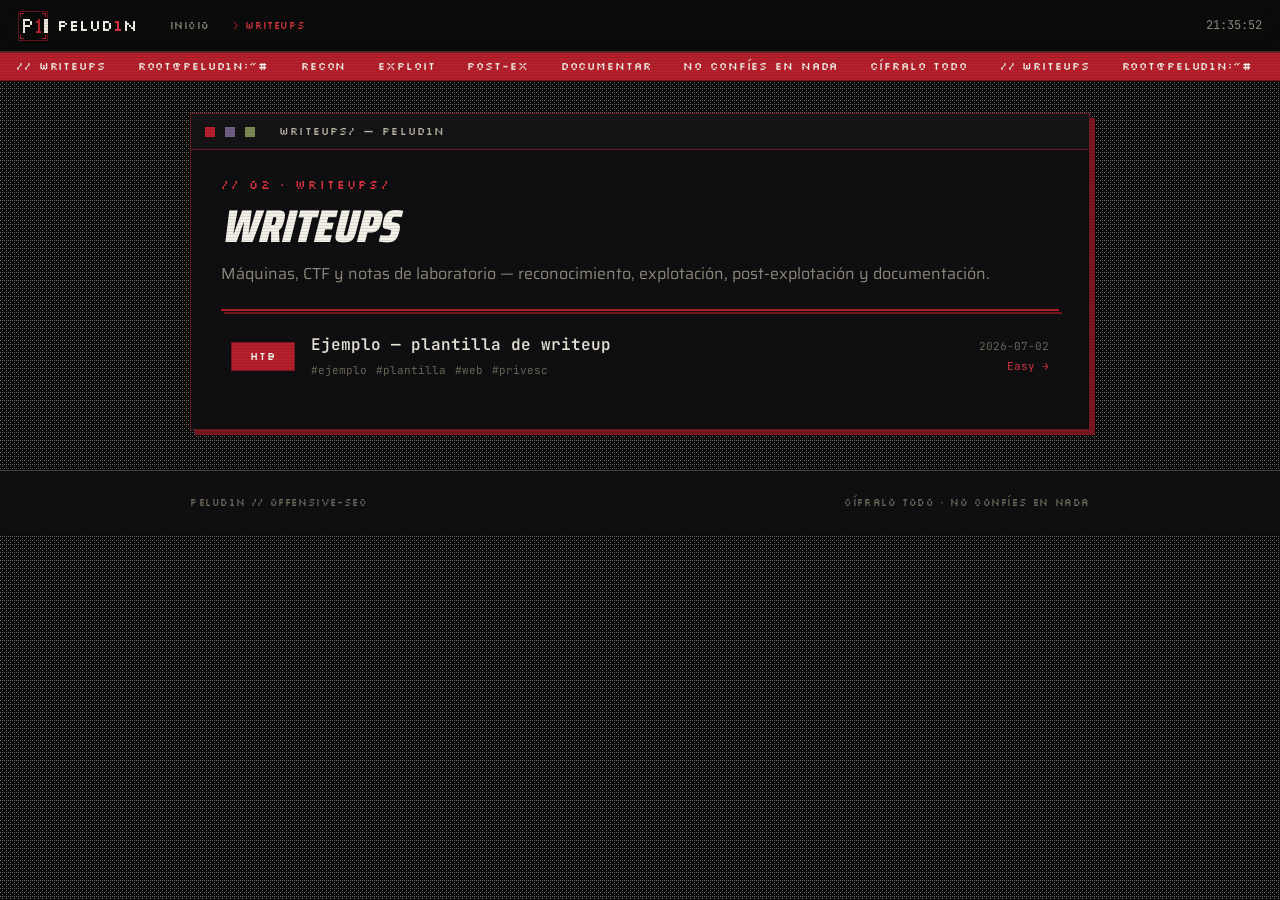
<file: writeups.html>
<!DOCTYPE html>
<html lang="es">
<head>
<meta charset="utf-8">
<meta name="viewport" content="width=device-width, initial-scale=1">
<title>pelud1n — writeups</title>
<style>@import url('https://fonts.googleapis.com/css2?family=Silkscreen:wght@400;700&family=Saira+Condensed:ital,wght@0,600;0,700;0,800;0,900;1,800;1,900&family=Saira:wght@400;500;600;700&family=VT323&family=JetBrains+Mono:wght@400;500;700&display=swap');
/* ============================================================
   pelud1n — COLOR TOKENS  ·  DEDSEC-style rework
   Black + bone + muted blood red. Solid, dark, 1-bit, NO neon.
   Desaturated olive + bruise-purple are GLITCH accents only.

   Token NAMES are preserved from the previous system on purpose:
   old --mint/--violet/--slate/--glow references are remapped at the
   bottom so the whole kit recolors automatically (mint→blood,
   violet→bruise, glows→off). Author NEW work against the named
   tokens below (--blood, --bone, --ink, --toxic, --bruise).
   ============================================================ */
:root {
  /* ---- INK — neutral, faintly-warm near-black ramp ----------- */
  --ink-1000: #050506;
  --ink-950:  #0A0A0B;   /* app background            */
  --ink-900:  #0F0F11;   /* elevated background       */
  --ink-850:  #141416;   /* surface / card            */
  --ink-800:  #1B1B1E;   /* surface hover             */
  --ink-750:  #232327;   /* surface active / inset    */
  --ink-700:  #2D2D32;   /* hairline strong           */
  --ink-600:  #3B3B42;   /* divider strong            */
  --ink-500:  #4F4F58;   /* disabled stroke           */
  --ink-400:  #6B6B75;   /* text tertiary / icon dim  */
  --ink-300:  #8A8A94;

  /* ---- BONE — warm off-white (the "white" of the 1-bit art) -- */
  --bone-050: #ECE7DB;   /* primary text              */
  --bone-100: #D9D3C5;
  --bone-200: #B7B1A1;
  --bone-300: #8F897B;   /* secondary text            */
  --bone-400: #6C6759;   /* tertiary text             */
  --bone-pure:#F4F1E9;   /* max-contrast highlight    */

  /* ---- BLOOD — primary signal (muted, solid, not neon) ------- */
  --blood-bright: #D8333F;   /* hover / active edge   */
  --blood:        #B5202C;   /* base accent           */
  --blood-deep:   #7C1620;   /* pressed / shadow       */
  --blood-dark:   #4E0E15;   /* deepest fill           */
  --blood-soft:   rgba(181, 32, 44, 0.16);
  --blood-line:   rgba(181, 32, 44, 0.55);

  /* ---- Glitch accents — DESATURATED, used sparingly ---------- */
  --toxic:      #7E8A55;     /* dithered olive / sage  */
  --toxic-soft: rgba(126, 138, 85, 0.16);
  --toxic-line: rgba(126, 138, 85, 0.5);
  --bruise:      #6E5F84;    /* muted purple           */
  --bruise-soft: rgba(110, 95, 132, 0.18);
  --bruise-line: rgba(110, 95, 132, 0.5);
  --rust:    #B5532A;        /* high severity          */
  --mustard: #C49A3C;        /* medium severity        */

  /* ============================================================
     SEMANTIC ALIASES — reference these in product code.
     ============================================================ */
  --color-bg:            var(--ink-950);
  --color-bg-elevated:   var(--ink-900);
  --color-surface:       var(--ink-850);
  --color-surface-hover: var(--ink-800);
  --color-surface-active:var(--ink-750);
  --color-surface-inset: var(--ink-1000);

  --color-text:          var(--bone-050);
  --color-text-secondary:var(--bone-300);
  --color-text-tertiary: var(--bone-400);
  --color-text-disabled: var(--ink-500);
  --color-text-on-accent:var(--bone-pure);   /* on blood fill */
  --color-text-on-bone:  var(--ink-1000);    /* on bone fill  */

  --color-border:        rgba(236, 231, 219, 0.12);
  --color-border-strong: rgba(236, 231, 219, 0.22);
  --color-border-faint:  rgba(236, 231, 219, 0.06);

  --color-accent:        var(--blood);
  --color-accent-hover:  var(--blood-bright);
  --color-accent-press:  var(--blood-deep);
  --color-accent-2:      var(--bone-050);     /* bone = high-contrast 2nd accent */
  --color-danger:        var(--blood-bright);

  --color-link:          var(--blood-bright);
  --color-link-hover:    var(--bone-pure);

  --color-selection:     rgba(181, 32, 44, 0.42);
  --color-focus:         var(--blood-bright);

  /* ---- Severity / status (gritty, muted) -------------------- */
  --sev-critical: var(--blood-bright);
  --sev-high:     var(--rust);
  --sev-medium:   var(--mustard);
  --sev-low:      var(--toxic);
  --sev-info:     var(--bruise);
  --sev-critical-soft: var(--blood-soft);
  --sev-high-soft:     rgba(181, 83, 42, 0.16);
  --sev-medium-soft:   rgba(196, 154, 60, 0.16);
  --sev-low-soft:      var(--toxic-soft);
  --sev-info-soft:     var(--bruise-soft);

  /* ============================================================
     BACKWARD-COMPAT REMAPS — keep old files on-palette.
     (mint → blood, violet → bruise, slate → ink, glows → off)
     ============================================================ */
  --slate-1000: var(--ink-1000); --slate-950: var(--ink-950); --slate-900: var(--ink-900);
  --slate-850: var(--ink-850);  --slate-800: var(--ink-800); --slate-750: var(--ink-750);
  --slate-700: var(--ink-700);  --slate-600: var(--ink-600); --slate-500: var(--ink-500);
  --slate-400: var(--ink-400);  --slate-300: var(--bone-300); --slate-200: var(--bone-200);
  --slate-100: var(--bone-100); --slate-050: var(--bone-050);

  --mint-bright: var(--blood-bright); --mint: var(--blood); --mint-deep: var(--blood-deep);
  --mint-soft: var(--blood-soft); --mint-line: var(--blood-line); --mint-glow: transparent;

  --violet-bright: #8A79A0; --violet: var(--bruise); --violet-deep: #574A68;
  --violet-soft: var(--bruise-soft); --violet-line: var(--bruise-line); --violet-glow: transparent;

  --red-bright: var(--blood-bright); --red: var(--blood); --red-deep: var(--blood-deep);
  --red-soft: var(--blood-soft); --red-line: var(--blood-line); --red-glow: transparent;
}

/* ============================================================
   pelud1n — TYPOGRAPHY TOKENS  ·  DEDSEC-style rework
   Pixel voice (Silkscreen) + condensed slogans (Saira Condensed)
   + BBS terminal (VT323) + mono (JetBrains) + body (Saira).
   ============================================================ */
:root {
  /* ---- Families ---------------------------------------------- */
  --font-pixel:    'Silkscreen', 'JetBrains Mono', ui-monospace, monospace;
  --font-display:  'Saira Condensed', 'Arial Narrow', system-ui, sans-serif;
  --font-terminal: 'VT323', 'JetBrains Mono', ui-monospace, monospace;
  --font-mono:     'JetBrains Mono', ui-monospace, 'DejaVu Sans Mono', monospace;
  --font-sans:     'Saira', system-ui, -apple-system, 'Segoe UI', sans-serif;

  /* ---- Weights ----------------------------------------------- */
  --weight-regular:   400;
  --weight-medium:    500;
  --weight-semibold:  600;
  --weight-bold:      700;
  --weight-extrabold: 800;
  --weight-black:     900;

  /* ---- Display scale (Saira Condensed — runs big & tight) ---- */
  --text-display-2xl: 116px;
  --text-display-xl:  84px;
  --text-display-lg:  60px;
  --text-display-md:  42px;
  --text-display-sm:  30px;

  /* ---- Pixel scale (Silkscreen — keep multiples for crisp px) */
  --text-pixel-lg: 32px;
  --text-pixel-md: 20px;
  --text-pixel-sm: 14px;
  --text-pixel-xs: 10px;   /* HUD micro labels, window titles */

  /* ---- Text / body scale (Saira) ----------------------------- */
  --text-heading:  20px;
  --text-body-lg:  18px;
  --text-body:     15px;
  --text-body-sm:  13px;
  --text-caption:  12px;
  --text-micro:    11px;

  /* ---- Line heights ------------------------------------------ */
  --leading-none:    1;
  --leading-tight:   1.05;
  --leading-snug:    1.25;
  --leading-normal:  1.55;
  --leading-relaxed: 1.7;

  /* ---- Letter spacing ---------------------------------------- */
  --tracking-tighter: -0.04em;
  --tracking-tight:   -0.02em;
  --tracking-normal:  0;
  --tracking-wide:    0.04em;
  --tracking-wider:   0.10em;
  --tracking-widest:  0.20em;   /* pixel / HUD labels */
}

/* ============================================================
   pelud1n — SPACING & LAYOUT TOKENS
   4px base grid — keeps everything aligned to the rejilla.
   ============================================================ */
:root {
  --space-0:   0;
  --space-px:  1px;
  --space-1:   4px;
  --space-2:   8px;
  --space-3:   12px;
  --space-4:   16px;
  --space-5:   20px;
  --space-6:   24px;
  --space-7:   28px;
  --space-8:   32px;
  --space-10:  40px;
  --space-12:  48px;
  --space-14:  56px;
  --space-16:  64px;
  --space-20:  80px;
  --space-24:  96px;
  --space-32:  128px;
  --space-40:  160px;

  /* ---- Layout ------------------------------------------------ */
  --container-sm:  640px;
  --container-md:  840px;
  --container-lg:  1080px;
  --container-xl:  1280px;
  --gutter:        24px;
  --section-y:     96px;   /* vertical rhythm between page sections */

  /* ---- Control sizing (height of buttons, inputs, etc.) ------ */
  --control-sm: 30px;
  --control-md: 38px;
  --control-lg: 46px;
}

/* ============================================================
   pelud1n — EFFECTS TOKENS  ·  DEDSEC-style rework
   Sharp/pixel corners, hard 1-bit shadows, dither + scanlines +
   halftone textures, glitch splits. NO neon glow (kept as no-ops).
   ============================================================ */
:root {
  /* ---- Radii — pixel/stencil: mostly square ------------------ */
  --radius-none: 0;
  --radius-sm:   1px;
  --radius-md:   2px;
  --radius-lg:   3px;
  --radius-xl:   4px;
  --radius-pill: 999px;

  /* ---- Border widths ----------------------------------------- */
  --border-hairline: 1px;
  --border-thick:    2px;
  --border-heavy:    3px;

  /* ---- Shadows — hard-edged "pixel" drops + deep ambient ----- */
  --shadow-pixel:    4px 4px 0 0 #000;
  --shadow-pixel-sm: 2px 2px 0 0 #000;
  --shadow-pixel-blood: 4px 4px 0 0 var(--blood-deep);
  --shadow-sm:    0 1px 2px rgba(0, 0, 0, 0.6);
  --shadow-md:    0 10px 28px rgba(0, 0, 0, 0.6);
  --shadow-lg:    0 22px 60px rgba(0, 0, 0, 0.72);
  --shadow-inset: inset 0 0 0 1px rgba(236, 231, 219, 0.04);

  /* ---- Glitch — channel-split offsets (replace the old glows) - */
  --glitch-text:    2px 0 var(--blood), -2px 0 var(--bone-200);
  --glitch-text-sm: 1px 0 var(--blood), -1px 0 var(--toxic);
  --glitch-box:     -3px 0 0 var(--blood-soft), 3px 0 0 var(--bruise-soft);

  /* ---- NEON GLOWS — disabled (kept so old refs don't break) --- */
  --glow-mint: 0 0 0 0 transparent;       /* @kind shadow */
  --glow-mint-sm: 0 0 0 0 transparent;    /* @kind shadow */
  --glow-violet: 0 0 0 0 transparent;     /* @kind shadow */
  --glow-red: 0 0 0 0 transparent;        /* @kind shadow */
  --glow-text-mint: none;  --glow-text-violet: none;  --glow-text-red: none;

  /* ---- Focus ring -------------------------------------------- */
  --focus-ring: 0 0 0 2px var(--color-bg), 0 0 0 4px var(--blood-bright);

  /* ---- Textures ---------------------------------------------- */
  /* Generated 1-bit tiles (originals, made with canvas). */
  --tex-dither:   url("[data-uri]");     /* @kind other */
  --tex-noise:    url("[data-uri]");      /* @kind other */
  --tex-halftone: url("[data-uri]");   /* @kind other */

  /* CSS-only fallbacks / overlays */
  --scanlines: repeating-linear-gradient(0deg, rgba(0,0,0,0) 0 2px, rgba(0,0,0,0.34) 2px 3px); /* @kind other */
  --scanlines-soft: repeating-linear-gradient(0deg, rgba(0,0,0,0) 0 3px, rgba(0,0,0,0.18) 3px 4px); /* @kind other */
  --halftone-dots: radial-gradient(rgba(236,231,219,0.5) 0.5px, transparent 1.1px); /* @kind other */
  --halftone-size: 4px 4px;

  /* ---- The rejilla (now a faint bone grid) ------------------- */
  --grid-line: rgba(236, 231, 219, 0.045);
  --grid-size: 36px;
  --grid-image:
    linear-gradient(var(--grid-line) var(--border-hairline), transparent var(--border-hairline)),
    linear-gradient(90deg, var(--grid-line) var(--border-hairline), transparent var(--border-hairline));

  /* ---- HUD corner ticks -------------------------------------- */
  --tick-size:   12px;
  --tick-weight: 2px;
  --tick-color:  var(--blood-line);
  --tick-inset:  0px;

  /* ---- Motion — snappy, glitchy ------------------------------ */
  --ease-out:    cubic-bezier(0.16, 1, 0.30, 1);   /* @kind other */
  --ease-in-out: cubic-bezier(0.65, 0, 0.35, 1);   /* @kind other */
  --ease-snap:   steps(2, end);                    /* @kind other */
  --ease-glitch: steps(3, end);                    /* @kind other */
  --duration-fast: 90ms;    /* @kind other */
  --duration-base: 160ms;   /* @kind other */
  --duration-slow: 320ms;   /* @kind other */
}

/* ============================================================
   pelud1n — BASE / RESET  ·  DEDSEC-style rework
   Black canvas, bone text. Opt-in helpers for the 1-bit world:
   .dither-bg .scanlines .halftone .crt .glitch  +  .pl-window chrome.
   ============================================================ */
*, *::before, *::after { box-sizing: border-box; }

html { -webkit-text-size-adjust: 100%; }

body {
  margin: 0;
  background-color: var(--color-bg);
  color: var(--color-text);
  font-family: var(--font-sans);
  font-size: var(--text-body);
  line-height: var(--leading-normal);
  font-weight: var(--weight-regular);
  -webkit-font-smoothing: antialiased;
  text-rendering: optimizeLegibility;
}

::selection { background: var(--color-selection); color: var(--bone-pure); }

/* Blocky scrollbar */
* { scrollbar-width: thin; scrollbar-color: var(--ink-700) transparent; }
*::-webkit-scrollbar { width: 12px; height: 12px; }
*::-webkit-scrollbar-thumb { background: var(--ink-700); border: 3px solid transparent; background-clip: content-box; }
*::-webkit-scrollbar-thumb:hover { background: var(--ink-600); background-clip: content-box; }

a { color: var(--color-link); text-decoration: none; }
a:hover { color: var(--color-link-hover); }

/* ---- Font helpers ------------------------------------------ */
.pixel    { font-family: var(--font-pixel); }
.display  { font-family: var(--font-display); }
.terminal { font-family: var(--font-terminal); }
.mono     { font-family: var(--font-mono); }
.sans     { font-family: var(--font-sans); }

/* ---- Backgrounds / textures -------------------------------- */
.peludin-grid {
  background-image: var(--grid-image);
  background-size: var(--grid-size) var(--grid-size);
}
.dither-bg {
  background-color: var(--color-bg);
  background-image: var(--tex-dither);
  background-repeat: repeat;
}
.halftone {
  background-image: var(--halftone-dots);
  background-size: var(--halftone-size);
}
/* Scanline + vignette overlay — put on a positioned ::after host */
.scanlines { position: relative; }
.scanlines::after {
  content: ""; position: absolute; inset: 0; pointer-events: none; z-index: 5;
  background: var(--scanlines); mix-blend-mode: multiply;
}
.crt { position: relative; }
.crt::after {
  content: ""; position: absolute; inset: 0; pointer-events: none; z-index: 6;
  background:
    var(--scanlines),
    radial-gradient(120% 120% at 50% 50%, transparent 60%, rgba(0,0,0,0.55) 100%);
}

/* ---- Glitch text (set data-text="..." to match content) ----- */
.glitch { position: relative; display: inline-block; }
.glitch::before, .glitch::after {
  content: attr(data-text); position: absolute; left: 0; top: 0; width: 100%;
  pointer-events: none; opacity: 0.85;
}
.glitch::before { color: var(--blood);  transform: translate(-2px, 0); clip-path: inset(0 0 52% 0); }
.glitch::after  { color: var(--toxic);  transform: translate(2px, 0);  clip-path: inset(52% 0 0 0); }
.glitch--live::before { animation: pl-glitch 2.4s var(--ease-glitch) infinite; }
.glitch--live::after  { animation: pl-glitch 2.4s var(--ease-glitch) infinite reverse; }

/* ---- Block cursor (bone by default; add .blood for red) ----- */
.pl-cursor { display: inline-block; width: 0.55em; height: 0.82em; background: var(--bone-pure);
  transform: translateY(0.06em); margin-left: 0.06em; }
.pl-cursor.blood { background: var(--blood); }
.pl-cursor.blink { animation: peludin-blink 1.05s steps(1) infinite; }

/* ---- Win9x-style window chrome ----------------------------- */
.pl-window {
  background: var(--color-surface); border: 1px solid var(--bone-200);
  box-shadow: var(--shadow-pixel); border-radius: 0;
}
.pl-window__bar {
  display: flex; align-items: center; justify-content: space-between; gap: 8px;
  padding: 4px 5px 4px 8px; background: var(--blood); color: var(--bone-pure);
  font-family: var(--font-pixel); font-size: 11px; text-transform: uppercase; letter-spacing: 0.04em;
}
.pl-window__bar--inert { background: var(--ink-700); color: var(--bone-200); }
.pl-window__x {
  width: 16px; height: 14px; flex: 0 0 auto; display: grid; place-items: center;
  background: var(--ink-850); border: 1px solid var(--bone-300); color: var(--bone-050);
  font-family: var(--font-pixel); font-size: 9px; cursor: pointer;
}
.pl-window__body { padding: 14px; }

/* HUD corner-tick frame */
.hud-frame { position: relative; }
.hud-frame::before, .hud-frame::after {
  content: ""; position: absolute; width: var(--tick-size); height: var(--tick-size); pointer-events: none;
}
.hud-frame::before { top: var(--tick-inset); left: var(--tick-inset);
  border-top: var(--tick-weight) solid var(--tick-color); border-left: var(--tick-weight) solid var(--tick-color); }
.hud-frame::after { top: var(--tick-inset); right: var(--tick-inset);
  border-top: var(--tick-weight) solid var(--tick-color); border-right: var(--tick-weight) solid var(--tick-color); }

/* ---- Keyframes --------------------------------------------- */
@keyframes peludin-blink { 0%, 49% { opacity: 1; } 50%, 100% { opacity: 0; } }
@keyframes pl-glitch {
  0%, 100% { transform: translate(-2px, 0); }
  20% { transform: translate(2px, -1px); }
  40% { transform: translate(-1px, 1px); }
  60% { transform: translate(3px, 0); }
  80% { transform: translate(-2px, -1px); }
}
@keyframes pl-flicker {
  0%, 100% { opacity: 1; } 92% { opacity: 1; } 93% { opacity: 0.4; } 95% { opacity: 1; } 97% { opacity: 0.7; }
}
@keyframes pl-scanroll { 0% { background-position-y: 0; } 100% { background-position-y: 100px; } }

/* pelud1n — writeups (mismo sistema de diseño) */
*{box-sizing:border-box;margin:0;padding:0}
html{scroll-behavior:smooth}
body{background:var(--ink-950);color:var(--bone-050);font-family:var(--font-sans);min-height:100vh;position:relative;overflow-x:hidden}
body::before{content:"";position:fixed;inset:0;z-index:0;pointer-events:none;
  background-image:linear-gradient(rgba(236,231,219,.045) 1px,transparent 1px),linear-gradient(90deg,rgba(236,231,219,.045) 1px,transparent 1px),var(--tex-dither);
  background-size:40px 40px,40px 40px,auto;opacity:.7}
body::after{content:"";position:fixed;inset:0;z-index:60;pointer-events:none;
  background:repeating-linear-gradient(0deg,rgba(0,0,0,0) 0 2px,rgba(0,0,0,.30) 2px 3px);mix-blend-mode:multiply;opacity:.32}
a{color:var(--blood-bright);text-decoration:none}
a:hover{color:var(--bone-pure)}

/* ---- top bar ---- */
.topbar{position:sticky;top:0;z-index:50;display:flex;align-items:center;gap:14px;height:52px;padding:0 18px;
  background:rgba(10,10,11,.92);backdrop-filter:blur(8px);-webkit-backdrop-filter:blur(8px);border-bottom:1px solid var(--color-border-strong)}
.topbar .mk{width:30px;height:30px;image-rendering:pixelated}
.topbar .wm{font-family:var(--font-pixel);font-size:16px;color:var(--bone-pure)}
.topbar .wm .one{color:var(--blood-bright)}
.topbar nav{display:flex;gap:2px;margin-left:8px}
.topbar nav a{font-family:var(--font-pixel);font-size:10px;text-transform:uppercase;letter-spacing:.04em;color:var(--color-text-secondary);padding:8px 11px}
.topbar nav a:hover{color:var(--bone-050);background:var(--color-surface-hover)}
.topbar nav a.on{color:var(--blood-bright)}
.topbar nav a.on::before{content:"> ";color:var(--blood)}
.topbar .clock{margin-left:auto;font-family:var(--font-mono);font-size:12px;color:var(--color-text-secondary)}

/* ---- ticker ---- */
.ticker{position:relative;z-index:1;overflow:hidden;background:var(--blood);border-top:1px solid var(--blood-deep);border-bottom:1px solid var(--blood-deep)}
.ticker .run{display:inline-block;white-space:nowrap;animation:mq 28s linear infinite;font-family:var(--font-pixel);font-size:11px;letter-spacing:.08em;text-transform:uppercase;color:var(--bone-pure);padding:5px 0}
.ticker .run span{padding:0 16px}
@keyframes mq{from{transform:translateX(0)}to{transform:translateX(-50%)}}

/* ---- window chrome ---- */
.wrap{position:relative;z-index:1;max-width:940px;margin:32px auto;padding:0 20px}
.cwin{background:var(--ink-900);border:1px solid var(--blood-line);box-shadow:5px 5px 0 0 var(--blood-deep)}
.cwin__bar{display:flex;align-items:center;gap:10px;padding:9px 14px;background:var(--ink-850);border-bottom:1px solid var(--blood-line);
  font-family:var(--font-pixel);font-size:11px;letter-spacing:.1em;text-transform:uppercase;color:var(--bone-200)}
.dot{width:10px;height:10px;background:var(--blood);display:inline-block}.dot.b{background:var(--bruise)}.dot.t{background:var(--toxic)}
.cwin__body{padding:26px 30px 34px}

/* ---- writeup metadata header ---- */
.eyebrow{font-family:var(--font-pixel);font-size:12px;letter-spacing:.18em;text-transform:uppercase;color:var(--blood-bright)}
.wu-title{font-family:var(--font-display);font-weight:900;font-style:italic;font-size:52px;line-height:.95;text-transform:uppercase;color:var(--bone-pure);margin:10px 0 14px}
.wu-meta{display:flex;flex-wrap:wrap;gap:8px;align-items:center;margin-bottom:8px}
.badge{font-family:var(--font-pixel);font-size:11px;letter-spacing:.08em;text-transform:uppercase;padding:5px 10px;border:1px solid}
.badge.plat{color:var(--bone-pure);background:var(--blood);border-color:var(--blood-deep)}
.badge.easy{color:var(--toxic);border-color:var(--toxic-line)}
.badge.medium{color:var(--mustard);border-color:rgba(196,154,60,.5)}
.badge.hard{color:var(--rust);border-color:rgba(181,83,42,.5)}
.badge.insane{color:var(--blood-bright);border-color:var(--blood-line)}
.chip{font-family:var(--font-mono);font-size:13px;color:var(--bone-100);background:var(--ink-850);border:1px solid var(--blood-line);padding:4px 10px}
.chip b{color:var(--bone-400);font-weight:500}
.wu-tags{display:flex;flex-wrap:wrap;gap:9px;margin-top:6px}
.wu-tags span{font-family:var(--font-mono);font-size:12px;color:var(--color-text-tertiary)}
.hr-blood{height:2px;background:var(--blood);border:0;margin:22px 0 6px;box-shadow:3px 3px 0 0 var(--blood-deep)}

/* ---- article (markdown) ---- */
.md{font-size:16px;line-height:1.75;color:var(--bone-050)}
.md>*{margin:0 0 16px}
.md h1{font-family:var(--font-display);font-weight:900;font-style:italic;text-transform:uppercase;font-size:34px;line-height:1.05;color:var(--bone-pure);margin:34px 0 14px;padding-bottom:8px;border-bottom:1px solid var(--blood-line)}
.md h2{font-family:var(--font-display);font-weight:800;text-transform:uppercase;font-size:26px;color:var(--blood-bright);margin:30px 0 12px;display:flex;align-items:center;gap:10px}
.md h2::before{content:"//";font-family:var(--font-pixel);font-size:14px;color:var(--blood)}
.md h3{font-family:var(--font-pixel);font-size:15px;letter-spacing:.06em;text-transform:uppercase;color:var(--bone-100);margin:24px 0 10px}
.md h4{font-family:var(--font-sans);font-weight:700;font-size:17px;color:var(--bone-100);margin:20px 0 8px}
.md p{color:var(--bone-100)}
.md strong{color:var(--bone-pure)}
.md em{color:var(--bone-200)}
.md ul,.md ol{padding-left:24px;color:var(--bone-100)}
.md li{margin:6px 0}
.md ul li::marker{color:var(--blood-bright)}
.md ol li::marker{color:var(--blood-bright);font-family:var(--font-mono)}
.md blockquote{border-left:3px solid var(--blood);background:var(--blood-soft);padding:10px 16px;color:var(--bone-200);font-style:italic}
.md a{border-bottom:1px solid var(--blood-line)}
.md hr{height:1px;background:var(--color-border-strong);border:0;margin:26px 0}
/* inline code */
.md :not(pre)>code{font-family:var(--font-mono);font-size:.9em;color:var(--blood-bright);background:var(--ink-850);border:1px solid var(--blood-line);padding:1px 6px;border-radius:2px}
/* code blocks — terminal window */
.md pre{position:relative;background:var(--ink-1000);border:1px solid var(--blood-line);box-shadow:4px 4px 0 0 #000;padding:34px 16px 16px;overflow-x:auto;margin:18px 0}
.md pre::before{content:"● ● ●";position:absolute;top:0;left:0;right:0;height:24px;line-height:24px;padding:0 12px;font-size:9px;letter-spacing:2px;color:var(--blood);background:var(--ink-850);border-bottom:1px solid var(--blood-line)}
.md pre code{font-family:var(--font-mono);font-size:13.5px;line-height:1.6;color:var(--bone-100);background:none;border:0;padding:0}
/* tables */
.md table{width:100%;border-collapse:collapse;font-size:14px;margin:18px 0}
.md th,.md td{border:1px solid var(--color-border-strong);padding:8px 12px;text-align:left}
.md th{background:var(--ink-850);font-family:var(--font-pixel);font-size:11px;letter-spacing:.06em;text-transform:uppercase;color:var(--bone-200)}
.md td{color:var(--bone-100);font-family:var(--font-mono);font-size:13px}
/* images / screenshots */
.md img{max-width:100%;height:auto;display:block;margin:18px 0;border:1px solid var(--blood-line);box-shadow:5px 5px 0 0 var(--blood-deep)}

/* ---- index list (writeups.html) ---- */
.list a.row{display:flex;align-items:center;gap:16px;padding:16px 10px;border-top:1px solid var(--color-border);color:inherit;transition:background .12s}
.list a.row:first-child{border-top:0}
.list a.row:hover{background:var(--color-surface-hover)}
.list .b{min-width:64px;text-align:center}
.list .info{flex:1;min-width:0}
.list .t{font-family:var(--font-mono);font-size:16px;font-weight:600;color:var(--bone-050)}
.list .tags{display:flex;gap:9px;margin-top:4px;flex-wrap:wrap}
.list .tags span{font-family:var(--font-mono);font-size:11px;color:var(--color-text-tertiary)}
.list .right{text-align:right;font-family:var(--font-mono);font-size:11px;color:var(--color-text-tertiary);white-space:nowrap}
.list .right .go{margin-top:3px;color:var(--blood-bright)}
.empty{font-family:var(--font-mono);color:var(--color-text-tertiary);padding:20px 4px}

/* ---- footer ---- */
.foot{position:relative;z-index:1;border-top:1px solid var(--color-border-strong);background:var(--color-bg-elevated);margin-top:40px}
.foot .in{max-width:940px;margin:0 auto;padding:24px 20px;display:flex;align-items:center;justify-content:space-between;gap:16px;flex-wrap:wrap;
  font-family:var(--font-pixel);font-size:10px;letter-spacing:.06em;text-transform:uppercase;color:var(--color-text-tertiary)}
.back{display:inline-flex;align-items:center;gap:8px;font-family:var(--font-pixel);font-size:11px;text-transform:uppercase;color:var(--blood-bright);margin-bottom:18px}

@media(max-width:640px){.wu-title{font-size:38px}.cwin__body{padding:20px 16px}.topbar nav a{padding:8px 7px}}
</style>
</head>
<body>
<header class="topbar">
<a href="index.html" style="display:inline-flex;align-items:center;gap:9px"><svg class="mk" xmlns="http://www.w3.org/2000/svg" viewBox="0 0 64 64" width="64" height="64" shape-rendering="crispEdges" role="img" aria-label="pelud1n mark"><rect x="0.5" y="0.5" width="63" height="63" fill="#0A0A0B" stroke="#B5202C"></rect><g fill="none" stroke="#B5202C" stroke-width="2"><path d="M5 13 V5 H13 M51 5 H59 V13 M59 51 V59 H51 M13 59 H5 V51"></path></g><rect x="10" y="18" width="4" height="4" fill="#ECE7DB"></rect><rect x="14" y="18" width="4" height="4" fill="#ECE7DB"></rect><rect x="18" y="18" width="4" height="4" fill="#ECE7DB"></rect><rect x="22" y="18" width="4" height="4" fill="#ECE7DB"></rect><rect x="10" y="22" width="4" height="4" fill="#ECE7DB"></rect><rect x="26" y="22" width="4" height="4" fill="#ECE7DB"></rect><rect x="10" y="26" width="4" height="4" fill="#ECE7DB"></rect><rect x="26" y="26" width="4" height="4" fill="#ECE7DB"></rect><rect x="10" y="30" width="4" height="4" fill="#ECE7DB"></rect><rect x="14" y="30" width="4" height="4" fill="#ECE7DB"></rect><rect x="18" y="30" width="4" height="4" fill="#ECE7DB"></rect><rect x="22" y="30" width="4" height="4" fill="#ECE7DB"></rect><rect x="10" y="34" width="4" height="4" fill="#ECE7DB"></rect><rect x="10" y="38" width="4" height="4" fill="#ECE7DB"></rect><rect x="10" y="42" width="4" height="4" fill="#ECE7DB"></rect><rect x="42" y="18" width="4" height="4" fill="#B5202C"></rect><rect x="38" y="22" width="4" height="4" fill="#B5202C"></rect><rect x="42" y="22" width="4" height="4" fill="#B5202C"></rect><rect x="42" y="26" width="4" height="4" fill="#B5202C"></rect><rect x="42" y="30" width="4" height="4" fill="#B5202C"></rect><rect x="42" y="34" width="4" height="4" fill="#B5202C"></rect><rect x="42" y="38" width="4" height="4" fill="#B5202C"></rect><rect x="38" y="42" width="4" height="4" fill="#B5202C"></rect><rect x="42" y="42" width="4" height="4" fill="#B5202C"></rect><rect x="46" y="42" width="4" height="4" fill="#B5202C"></rect><rect x="56" y="18" width="8" height="28" fill="#ECE7DB"></rect></svg><span class="wm">pelud<span class="one">1</span>n</span></a>
<nav><a href="index.html">inicio</a><a href="writeups.html" class="on">writeups</a></nav>
<span class="clock" id="clock">--:--:--</span>
</header>
<div class="ticker"><div class="run"><span>// writeups</span><span>root@pelud1n:~#</span><span>recon</span><span>exploit</span><span>post-ex</span><span>documentar</span><span>no confíes en nada</span><span>cífralo todo</span><span>// writeups</span><span>root@pelud1n:~#</span><span>recon</span><span>exploit</span><span>post-ex</span><span>documentar</span><span>no confíes en nada</span><span>cífralo todo</span></div></div>
<main class="wrap">
<div class="cwin">
<div class="cwin__bar"><span class="dot"></span><span class="dot b"></span><span class="dot t"></span>&nbsp; writeups/ — pelud1n</div>
<div class="cwin__body">
<div class="eyebrow">// 02 · writeups/</div>
<h1 class="wu-title" style="font-size:46px">WRITEUPS</h1>
<p style="color:var(--bone-300);margin:0 0 6px;font-size:16px">Máquinas, CTF y notas de laboratorio — reconocimiento, explotación, post-explotación y documentación.</p>
<hr class="hr-blood">
<div class="list" id="list"><div class="empty">cargando…</div></div>
</div></div></main>
<footer class="foot"><div class="in"><span>pelud1n // offensive-sec</span><span>cífralo todo · no confíes en nada</span></div></footer>
<script>(function(){
  var $=function(id){return document.getElementById(id);};
  var pad=function(n){return String(n).padStart(2,'0');};
  setInterval(function(){var d=new Date();var c=$('clock');if(c)c.textContent=pad(d.getHours())+':'+pad(d.getMinutes())+':'+pad(d.getSeconds());},1000);
  function esc(s){return (s||'').replace(/[&<>"]/g,function(c){return({'&':'&amp;','<':'&lt;','>':'&gt;','"':'&quot;'})[c];});}
  async function main(){
    var list=[];
    try{var r=await fetch('writeups/list.json');list=await r.json();}catch(e){}
    if(!Array.isArray(list)||!list.length){$('list').innerHTML='<div class="empty">Aún no hay writeups publicados. Añade el primero siguiendo la guía.</div>';return;}
    list.sort(function(a,b){return (b.date||'').localeCompare(a.date||'');});
    $('list').innerHTML=list.map(function(w){
      var tags=(w.tags||[]).map(function(t){return '<span>#'+esc(t)+'</span>';}).join('');
      return '<a class="row" href="writeup.html?p='+encodeURIComponent(w.slug)+'">'
        +'<span class="badge plat b">'+esc(w.platform||'WU')+'</span>'
        +'<span class="info"><span class="t">'+esc(w.title||w.slug)+'</span><span class="tags">'+tags+'</span></span>'
        +'<span class="right"><div>'+esc(w.date||'')+'</div><div class="go">'+esc(w.difficulty||'leer')+' &rarr;</div></span>'
        +'</a>';
    }).join('');
  }
  main();
})();
</script>
</body></html>
</file>
